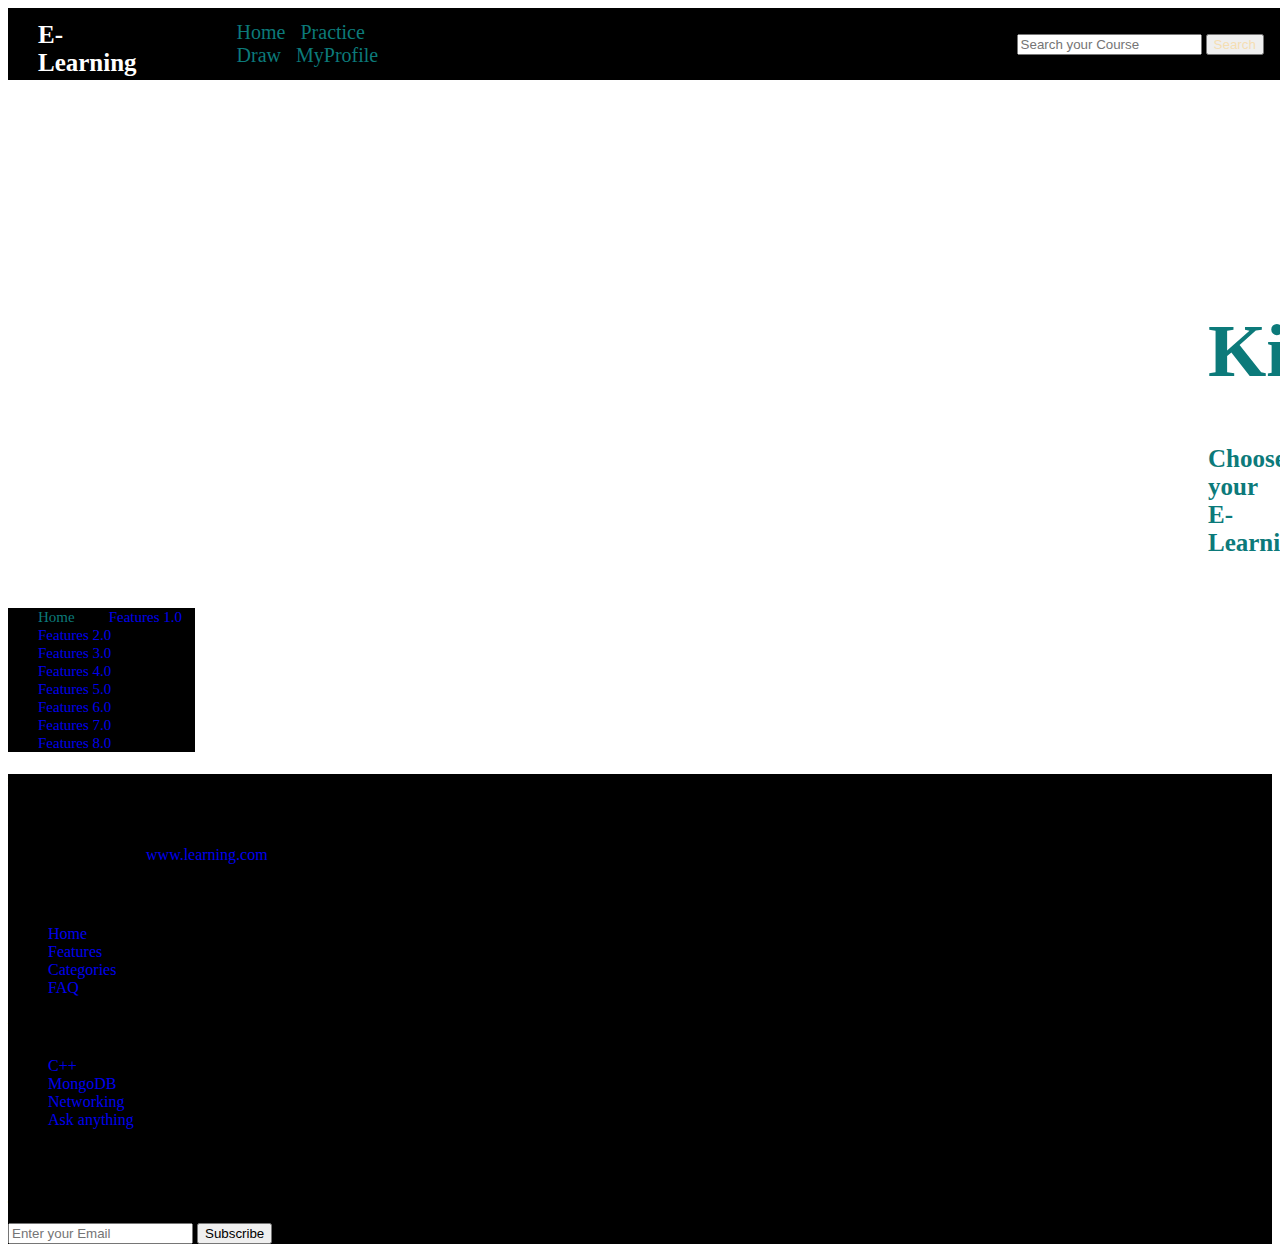
<file: categories.html>
<!DOCTYPE html>
<html lang="en">
<head>
    <meta charset="UTF-8">
    <meta http-equiv="X-UA-Compatible" content="IE=edge">
    <meta name="viewport" content="width=device-width, initial-scale=1.0">
    <link rel="stylesheet" href="style.css">
    <link rel="stylesheet" href="https://cdn.jsdelivr.net/npm/bootstrap@4.1.3/dist/css/bootstrap.min.css" integrity="sha384-MCw98/SFnGE8fJT3GXwEOngsV7Zt27NXFoaoApmYm81iuXoPkFOJwJ8ERdknLPMO" crossorigin="anonymous">
    <script src="https://code.jquery.com/jquery-3.3.1.slim.min.js" integrity="sha384-q8i/X+965DzO0rT7abK41JStQIAqVgRVzpbzo5smXKp4YfRvH+8abtTE1Pi6jizo" crossorigin="anonymous"></script>
    <script src="https://cdn.jsdelivr.net/npm/popper.js@1.14.3/dist/umd/popper.min.js" integrity="sha384-ZMP7rVo3mIykV+2+9J3UJ46jBk0WLaUAdn689aCwoqbBJiSnjAK/l8WvCWPIPm49" crossorigin="anonymous"></script>
    <script src="https://cdn.jsdelivr.net/npm/bootstrap@4.1.3/dist/js/bootstrap.min.js" integrity="sha384-ChfqqxuZUCnJSK3+MXmPNIyE6ZbWh2IMqE241rYiqJxyMiZ6OW/JmZQ5stwEULTy" crossorigin="anonymous"></script>
    <title>E-Learning</title>
</head>





<body>

    <header class="header" style="width: 100%;height:8% ;">
        <a href="#" class="logo" style="color: white;width: 20%;"> E-Learning  </a>
    
        <nav class="navbar" >
            <a class="nav" href="index.html" style="color: rgb(12, 122, 122);">Home</a>
        <a class="nav"  href="./JS/indexjs.html" style="color: rgb(12, 122, 122);">Practice</a>
        <a class="nav" href="drawing-app/indexdp.html" style="color: rgb(12, 122, 122);">Draw</a>
        
        <a class="nav" href="./New folder (3)/index.html" style="color: rgb(12, 122, 122);">MyProfile</a>
        </nav>
    
        <form class="form-inline my-2 my-lg-0 lol" style="width: 50%;margin-left:350px ;">
            <input class="form-control mr-sm-2" type="search" placeholder="Search your Course" aria-label="Search">
            <button class="btn btn-outline-success my-2 my-sm-0" type="submit" style="color:wheat ;">Search</button>
          </form>
    
    
    </header>

<div class="bar">
    <div class="bartag">
        <h1 style="font-size: 75px ;">Kindly </h1>
        <h3 style="font-size: 25px ;">Choose your E-Learning</h3>
    </div>
</div>































<!-- <h1 class="heading"> Top <span>Courses</span> </h1>
<div class="middle">

   
    
    <div class="dod">

        <div class="bb1">
        <img class="imagetop" src="https://www.datasciencecentral.com/wp-content/uploads/2021/10/8667507462.jpeg" alt="Card image cap">
        <div class="b1">
            <h5 class="b2">SQL</h5>
            <p class="b3">This is a wider card with supporting text below as a natural lead-in to additional content. This card has even longer content than the first to show that equal height action.</p>
            <p class="b4"><small class="text-muted">Last updated 3 mins ago</small></p>
        </div>
        </div>



        <div class="bb1">
            <img class="imagetop" src="https://images.ctfassets.net/aq13lwl6616q/7cS8gBoWulxkWNWEm0FspJ/c7eb42dd82e27279307f8b9fc9b136fa/nodejs_cover_photo_smaller_size.png" alt="Card image cap">
            <div class="b1">
                <h5 class="b2">SQL</h5>
                <p class="b3">This is a wider card with supporting text below as a natural lead-in to additional content. This card has even longer content than the first to show that equal height action.</p>
                <p class="b4"><small class="text-muted">Last updated 3 mins ago</small></p>
            </div>
            </div>




            <div class="bb1">
                <img class="imagetop" src="https://encrypted-tbn0.gstatic.com/images?q=tbn:ANd9GcT_qt9Ig0CbmdEymsu9QThRm3D6FP3l3uPGCg&usqp=CAU" alt="Card image cap">
                <div class="b1">
                    <h5 class="b2">SQL</h5>
                    <p class="b3">This is a wider card with supporting text below as a natural lead-in to additional content. This card has even longer content than the first to show that equal height action.</p>
                    <p class="b4"><small class="text-muted">Last updated 3 mins ago</small></p>
                </div>
                </div>
        

</div>
</div>




<h1 class="heading"> Top <span>Courses</span> </h1>
<div class="middle">

   
    
    <div class="dod">

        <div class="bb1">
        <img class="imagetop" src="https://www.datasciencecentral.com/wp-content/uploads/2021/10/8667507462.jpeg" alt="Card image cap">
        <div class="b1">
            <h5 class="b2">SQL</h5>
            <p class="b3">This is a wider card with supporting text below as a natural lead-in to additional content. This card has even longer content than the first to show that equal height action.</p>
            <p class="b4"><small class="text-muted">Last updated 3 mins ago</small></p>
        </div>
        </div>



        <div class="bb1">
            <img class="imagetop" src="https://images.ctfassets.net/aq13lwl6616q/7cS8gBoWulxkWNWEm0FspJ/c7eb42dd82e27279307f8b9fc9b136fa/nodejs_cover_photo_smaller_size.png" alt="Card image cap">
            <div class="b1">
                <h5 class="b2">SQL</h5>
                <p class="b3">This is a wider card with supporting text below as a natural lead-in to additional content. This card has even longer content than the first to show that equal height action.</p>
                <p class="b4"><small class="text-muted">Last updated 3 mins ago</small></p>
            </div>
            </div>




            <div class="bb1">
                <img class="imagetop" src="https://encrypted-tbn0.gstatic.com/images?q=tbn:ANd9GcT_qt9Ig0CbmdEymsu9QThRm3D6FP3l3uPGCg&usqp=CAU" alt="Card image cap">
                <div class="b1">
                    <h5 class="b2">SQL</h5>
                    <p class="b3">This is a wider card with supporting text below as a natural lead-in to additional content. This card has even longer content than the first to show that equal height action.</p>
                    <p class="b4"><small class="text-muted">Last updated 3 mins ago</small></p>
                </div>
                </div>
   </div>
</div>

 -->



 <div class="panel" style="display: flex;flex-direction:row;">
    <div class="list1" style="width: 20%;background-color:  rgb(0, 0, 0);color: rgb(12, 122, 122);" >
     <div class="row">
         <div class="col-4">
           <div class="list-group" id="list-tab" role="tablist">
             <a class="ni1" id="list-home-list" style="width: 20%;" >Home</a>
             <a class="ni1" id="list-profile-list" href="#list-profile" style="width: 20%;">Features 1.0</a>
             <a class="ni1" id="list-messages-list" href="#list-messages" style="width: 20%;" >Features 2.0</a>
             <a class="ni1" id="list-settings-list" href="#list-settings" style="width: 20%;" >Features 3.0</a>
             <a class="ni1" id="list-profile-list" href="#list-profile" style="width: 20%;">Features 4.0</a>
             <a class="ni1" id="list-messages-list" href="#list-messages" style="width: 20%;" >Features 5.0</a>
             <a class="ni1" id="list-settings-list" href="#list-settings" style="width: 20%;" >Features 6.0</a>
             <a class="ni1" id="list-profile-list" href="#list-profile" style="width: 20%;">Features 7.0</a>
             <a class="ni1" id="list-messages-list" href="#list-messages" style="width: 20%;" >Features 8.0</a>
             
           </div>
         </div>
        
       </div>
 
    </div>
 
 
    <div class="list2" style="width:115% ;">
 
     
      
    </div>
 
 
 
 
 
 
    
 
    <br>
    
 
 
    
    
 
 
 
 
 
    <!-- -- -->
 
    
    <!-- <div class="list3" style="width:17% ;">
      hi3
    </div> -->
 
 </div>
 

    
    











<!--  -->











<footer class="w-100 py-4 flex-shrink-0" style="background-color: black;">
    
        <div class="container py-4">
            <div class="row gy-4 gx-5">
                <div class="col-lg-4 col-md-6">
                    <h5 class="h1 text-white">E-Learning</h5>
                    <p class="small text-muted">Let's learn</p>
                    <p class="small text-muted mb-0">&copy; Copyrights@2022 <a class="text-primary" href="#">www.learning.com</a></p>
                </div>
                <div class="col-lg-2 col-md-6">
                    <h5 class="text-white mb-3">Get on</h5>
                    <ul class="list-unstyled text-muted">
                        <li><a href="#">Home</a></li>
                        <li><a href="#">Features</a></li>
                        <li><a href="#">Categories</a></li>
                        <li><a href="#">FAQ</a></li>
                    </ul>
                </div>
                <div class="col-lg-2 col-md-6">
                    <h5 class="text-white mb-3">EXTRAS</h5>
                    <ul class="list-unstyled text-muted">
                        <li><a href="#">C++</a></li>
                        <li><a href="#">MongoDB</a></li>
                        <li><a href="#">Networking</a></li>
                        <li><a href="#">Ask anything</a></li>
                    </ul>
                </div>
                <div class="col-lg-4 col-md-6">
                    <h5 class="text-white mb-3">Connect with us</h5>
                    <p class="small text-muted">Join us know.</p>
                    <form action="#">
                        <div class="input-group mb-3">
                            <input class="form-control" type="text" placeholder="Enter your Email" aria-label="Recipient's username" aria-describedby="button-addon2">
                            <button class="btn btn-primary" id="button-addon2" type="button"><i class="fas fa-paper-plane"></i>Subscribe</button>
                        </div>
                    </form>
                </div>
            </div>
        </div>
  
</footer>

    
    
   
    


  

</body>
</html>
</file>
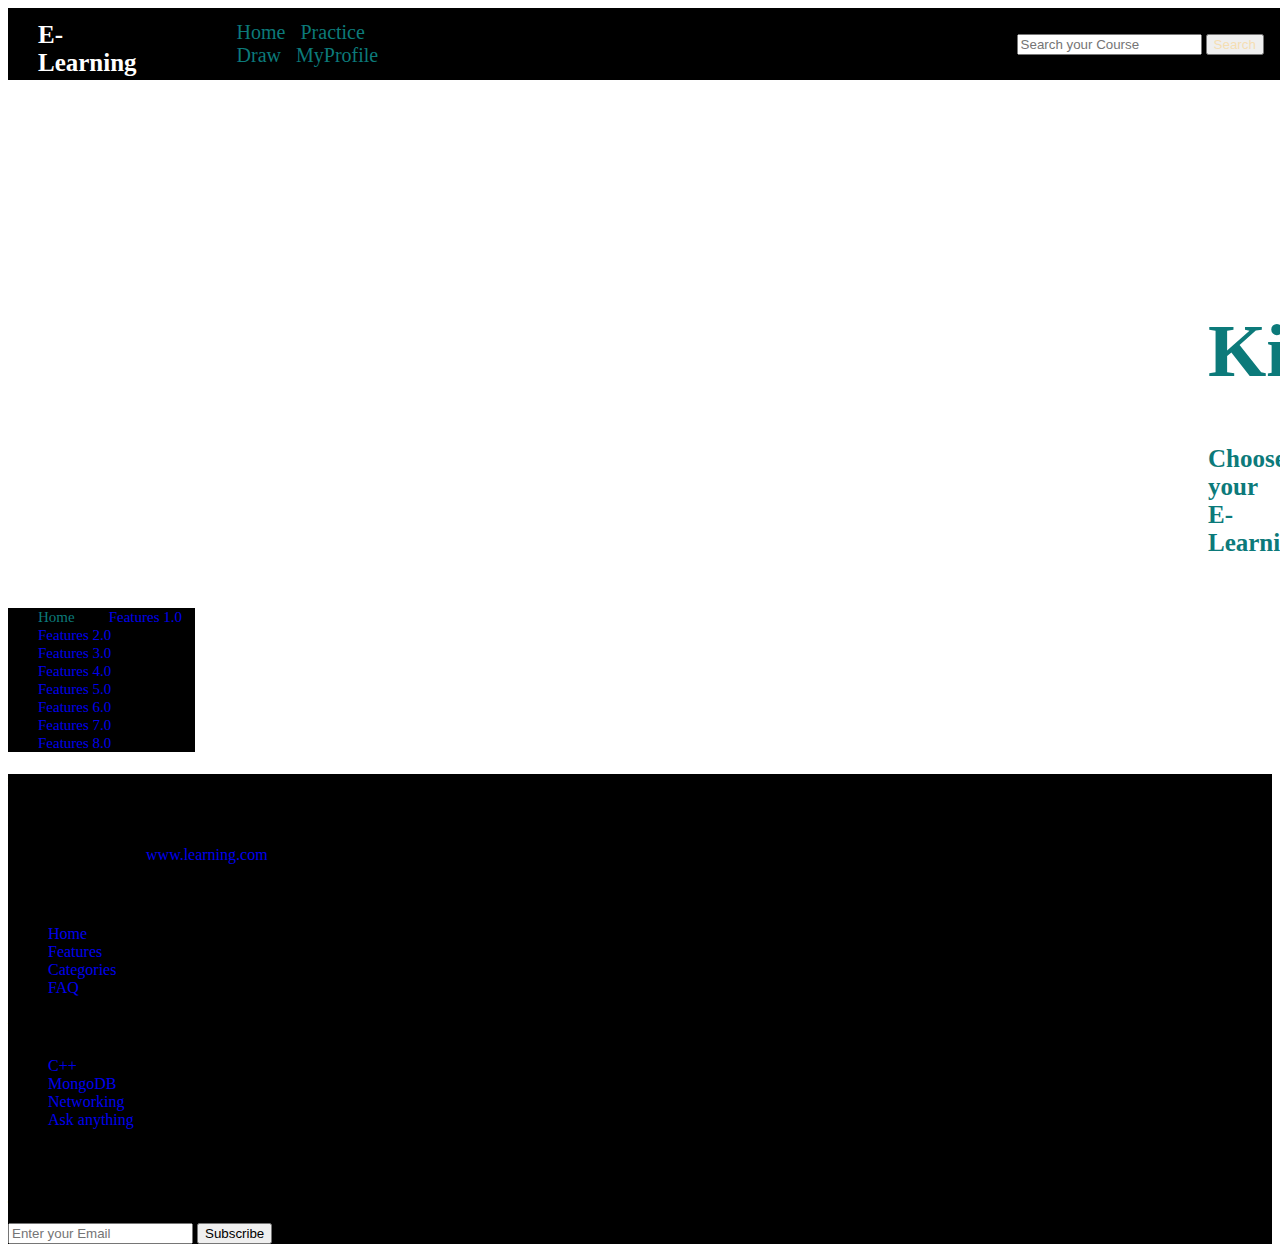
<file: features.html>
<!DOCTYPE html>
<html lang="en">
<head>
    <meta charset="UTF-8">
    <meta http-equiv="X-UA-Compatible" content="IE=edge">
    <meta name="viewport" content="width=device-width, initial-scale=1.0">
    <link rel="stylesheet" href="style.css">
    <link rel="stylesheet" href="https://cdn.jsdelivr.net/npm/bootstrap@4.1.3/dist/css/bootstrap.min.css" integrity="sha384-MCw98/SFnGE8fJT3GXwEOngsV7Zt27NXFoaoApmYm81iuXoPkFOJwJ8ERdknLPMO" crossorigin="anonymous">
    <script src="https://code.jquery.com/jquery-3.3.1.slim.min.js" integrity="sha384-q8i/X+965DzO0rT7abK41JStQIAqVgRVzpbzo5smXKp4YfRvH+8abtTE1Pi6jizo" crossorigin="anonymous"></script>
    <script src="https://cdn.jsdelivr.net/npm/popper.js@1.14.3/dist/umd/popper.min.js" integrity="sha384-ZMP7rVo3mIykV+2+9J3UJ46jBk0WLaUAdn689aCwoqbBJiSnjAK/l8WvCWPIPm49" crossorigin="anonymous"></script>
    <script src="https://cdn.jsdelivr.net/npm/bootstrap@4.1.3/dist/js/bootstrap.min.js" integrity="sha384-ChfqqxuZUCnJSK3+MXmPNIyE6ZbWh2IMqE241rYiqJxyMiZ6OW/JmZQ5stwEULTy" crossorigin="anonymous"></script>
    <title>E-Learning</title>
</head>





<body>

    <header class="header" style="width: 100%;height:8% ;">
        <a href="#" class="logo" style="color: white;width: 20%;"> E-Learning  </a>
    
        <nav class="navbar" >
            <a class="nav" href="index.html" style="color: rgb(12, 122, 122);">Home</a>
            <a class="nav"  href="indexjs.html" style="color: rgb(12, 122, 122);">Practice</a>
            <a class="nav" href="indexdp.html" style="color: rgb(12, 122, 122);">Draw</a>
            
            <a class="nav" href="./New folder (3)/index.html" style="color: rgb(12, 122, 122);">MyProfile</a>
        </nav>
    
        <form class="form-inline my-2 my-lg-0 lol" style="width: 50%;margin-left:350px ;">
            <input class="form-control mr-sm-2" type="search" placeholder="Search your Course" aria-label="Search">
            <button class="btn btn-outline-success my-2 my-sm-0" type="submit" style="color:wheat ;">Search</button>
          </form>
    
    
    </header>
<div class="bar">
    <div class="bartag">
        <h1 style="font-size: 75px ;">Kindly </h1>
        <h3 style="font-size: 25px ;">Choose your E-Learning</h3>
    </div>
</div>































<!-- <h1 class="heading"> Top <span>Courses</span> </h1>
<div class="middle">

   
    
    <div class="dod">

        <div class="bb1">
        <img class="imagetop" src="https://www.datasciencecentral.com/wp-content/uploads/2021/10/8667507462.jpeg" alt="Card image cap">
        <div class="b1">
            <h5 class="b2">SQL</h5>
            <p class="b3">This is a wider card with supporting text below as a natural lead-in to additional content. This card has even longer content than the first to show that equal height action.</p>
            <p class="b4"><small class="text-muted">Last updated 3 mins ago</small></p>
        </div>
        </div>



        <div class="bb1">
            <img class="imagetop" src="https://images.ctfassets.net/aq13lwl6616q/7cS8gBoWulxkWNWEm0FspJ/c7eb42dd82e27279307f8b9fc9b136fa/nodejs_cover_photo_smaller_size.png" alt="Card image cap">
            <div class="b1">
                <h5 class="b2">SQL</h5>
                <p class="b3">This is a wider card with supporting text below as a natural lead-in to additional content. This card has even longer content than the first to show that equal height action.</p>
                <p class="b4"><small class="text-muted">Last updated 3 mins ago</small></p>
            </div>
            </div>




            <div class="bb1">
                <img class="imagetop" src="https://encrypted-tbn0.gstatic.com/images?q=tbn:ANd9GcT_qt9Ig0CbmdEymsu9QThRm3D6FP3l3uPGCg&usqp=CAU" alt="Card image cap">
                <div class="b1">
                    <h5 class="b2">SQL</h5>
                    <p class="b3">This is a wider card with supporting text below as a natural lead-in to additional content. This card has even longer content than the first to show that equal height action.</p>
                    <p class="b4"><small class="text-muted">Last updated 3 mins ago</small></p>
                </div>
                </div>
        

</div>
</div>




<h1 class="heading"> Top <span>Courses</span> </h1>
<div class="middle">

   
    
    <div class="dod">

        <div class="bb1">
        <img class="imagetop" src="https://www.datasciencecentral.com/wp-content/uploads/2021/10/8667507462.jpeg" alt="Card image cap">
        <div class="b1">
            <h5 class="b2">SQL</h5>
            <p class="b3">This is a wider card with supporting text below as a natural lead-in to additional content. This card has even longer content than the first to show that equal height action.</p>
            <p class="b4"><small class="text-muted">Last updated 3 mins ago</small></p>
        </div>
        </div>



        <div class="bb1">
            <img class="imagetop" src="https://images.ctfassets.net/aq13lwl6616q/7cS8gBoWulxkWNWEm0FspJ/c7eb42dd82e27279307f8b9fc9b136fa/nodejs_cover_photo_smaller_size.png" alt="Card image cap">
            <div class="b1">
                <h5 class="b2">SQL</h5>
                <p class="b3">This is a wider card with supporting text below as a natural lead-in to additional content. This card has even longer content than the first to show that equal height action.</p>
                <p class="b4"><small class="text-muted">Last updated 3 mins ago</small></p>
            </div>
            </div>




            <div class="bb1">
                <img class="imagetop" src="https://encrypted-tbn0.gstatic.com/images?q=tbn:ANd9GcT_qt9Ig0CbmdEymsu9QThRm3D6FP3l3uPGCg&usqp=CAU" alt="Card image cap">
                <div class="b1">
                    <h5 class="b2">SQL</h5>
                    <p class="b3">This is a wider card with supporting text below as a natural lead-in to additional content. This card has even longer content than the first to show that equal height action.</p>
                    <p class="b4"><small class="text-muted">Last updated 3 mins ago</small></p>
                </div>
                </div>
   </div>
</div>

 -->



 <div class="panel" style="display: flex;flex-direction:row;">
    <div class="list1" style="width: 20%;background-color:  rgb(0, 0, 0);color: rgb(12, 122, 122);" >
     <div class="row">
         <div class="col-4">
           <div class="list-group" id="list-tab" role="tablist">
             <a class="ni1" id="list-home-list" style="width: 20%;" >Home</a>
             <a class="ni1" id="list-profile-list" href="#list-profile" style="width: 20%;">Features 1.0</a>
             <a class="ni1" id="list-messages-list" href="#list-messages" style="width: 20%;" >Features 2.0</a>
             <a class="ni1" id="list-settings-list" href="#list-settings" style="width: 20%;" >Features 3.0</a>
             <a class="ni1" id="list-profile-list" href="#list-profile" style="width: 20%;">Features 4.0</a>
             <a class="ni1" id="list-messages-list" href="#list-messages" style="width: 20%;" >Features 5.0</a>
             <a class="ni1" id="list-settings-list" href="#list-settings" style="width: 20%;" >Features 6.0</a>
             <a class="ni1" id="list-profile-list" href="#list-profile" style="width: 20%;">Features 7.0</a>
             <a class="ni1" id="list-messages-list" href="#list-messages" style="width: 20%;" >Features 8.0</a>
             
           </div>
         </div>
        
       </div>
 
    </div>
 
 
    <div class="list2" style="width:115% ;">
 
     
      
    </div>
 
 
 
 
 
 
    
 
    <br>
    
 
 
    
    
 
 
 
 
 
    <!-- -- -->
 
    
    <!-- <div class="list3" style="width:17% ;">
      hi3
    </div> -->
 
 </div>
 

    
    











<!--  -->











<footer class="w-100 py-4 flex-shrink-0" style="background-color: black;">
    
        <div class="container py-4">
            <div class="row gy-4 gx-5">
                <div class="col-lg-4 col-md-6">
                    <h5 class="h1 text-white">E-Learning</h5>
                    <p class="small text-muted">Let's learn</p>
                    <p class="small text-muted mb-0">&copy; Copyrights@2022 <a class="text-primary" href="#">www.learning.com</a></p>
                </div>
                <div class="col-lg-2 col-md-6">
                    <h5 class="text-white mb-3">Get on</h5>
                    <ul class="list-unstyled text-muted">
                        <li><a href="#">Home</a></li>
                        <li><a href="#">Features</a></li>
                        <li><a href="#">Categories</a></li>
                        <li><a href="#">FAQ</a></li>
                    </ul>
                </div>
                <div class="col-lg-2 col-md-6">
                    <h5 class="text-white mb-3">EXTRAS</h5>
                    <ul class="list-unstyled text-muted">
                        <li><a href="#">C++</a></li>
                        <li><a href="#">MongoDB</a></li>
                        <li><a href="#">Networking</a></li>
                        <li><a href="#">Ask anything</a></li>
                    </ul>
                </div>
                <div class="col-lg-4 col-md-6">
                    <h5 class="text-white mb-3">Connect with us</h5>
                    <p class="small text-muted">Join us know.</p>
                    <form action="#">
                        <div class="input-group mb-3">
                            <input class="form-control" type="text" placeholder="Enter your Email" aria-label="Recipient's username" aria-describedby="button-addon2">
                            <button class="btn btn-primary" id="button-addon2" type="button"><i class="fas fa-paper-plane"></i>Subscribe</button>
                        </div>
                    </form>
                </div>
            </div>
        </div>
  
</footer>

    
    
   
    


  

</body>
</html>
</file>
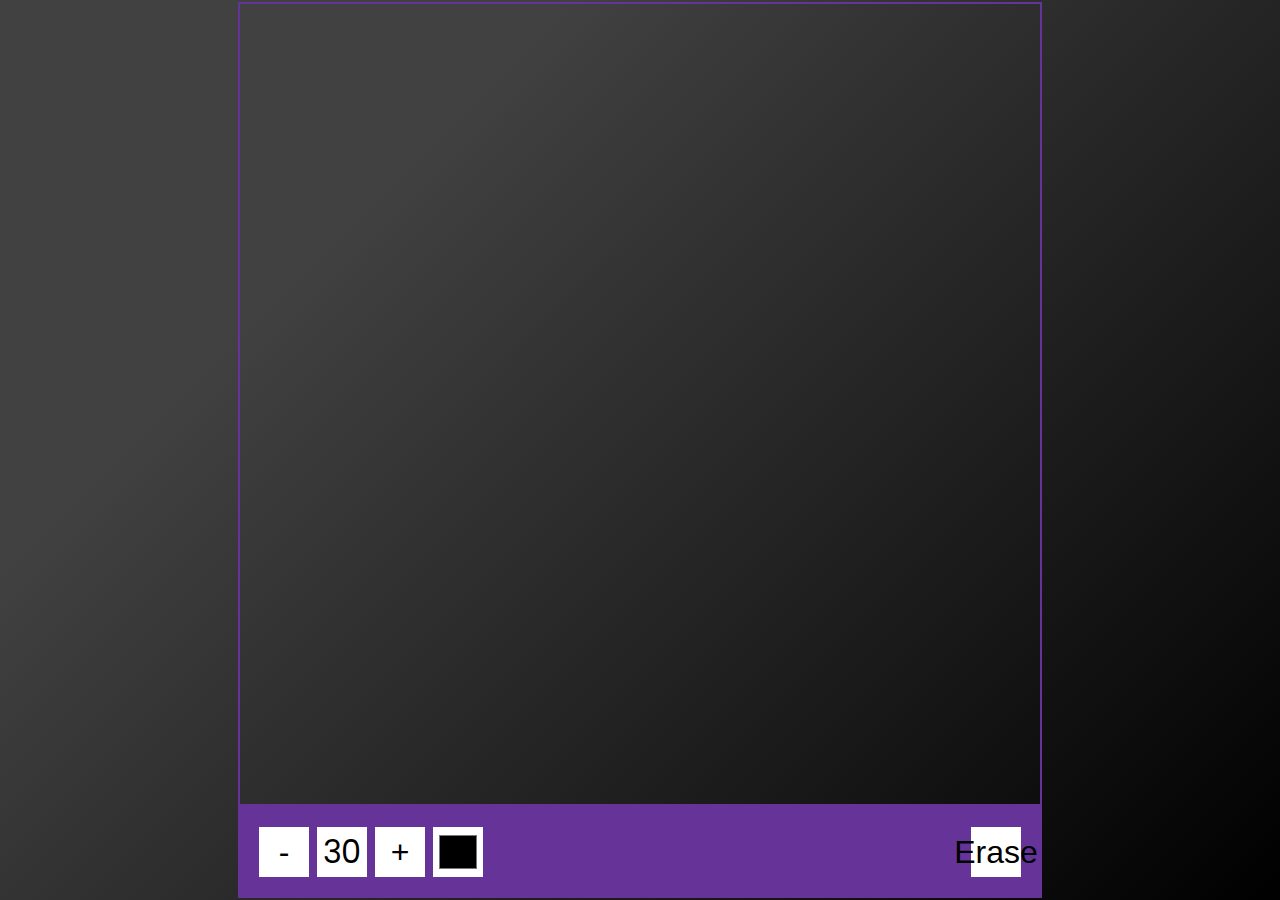
<file: indexdp.html>
<!DOCTYPE html>
<html lang="en">
    <head>
        <meta charset="UTF-8" />
        <meta name="viewport" content="width=device-width, initial-scale=1.0" />
        <title>Drawing App</title>
        <link rel="stylesheet" href="styledp.css" />
        <script src="scriptdp.js" defer></script>
    </head>
    <body>
        <canvas id="canvas" width="800" height="800"></canvas>
        <div class="toolbox">
            <button id="decrease">-</button>
            <span id="size">30</span>
            <button id="increase">+</button>
            <input type="color" id="color" />
            <button id="clear">Erase</button>
        </div>
    </body>
</html>
</file>
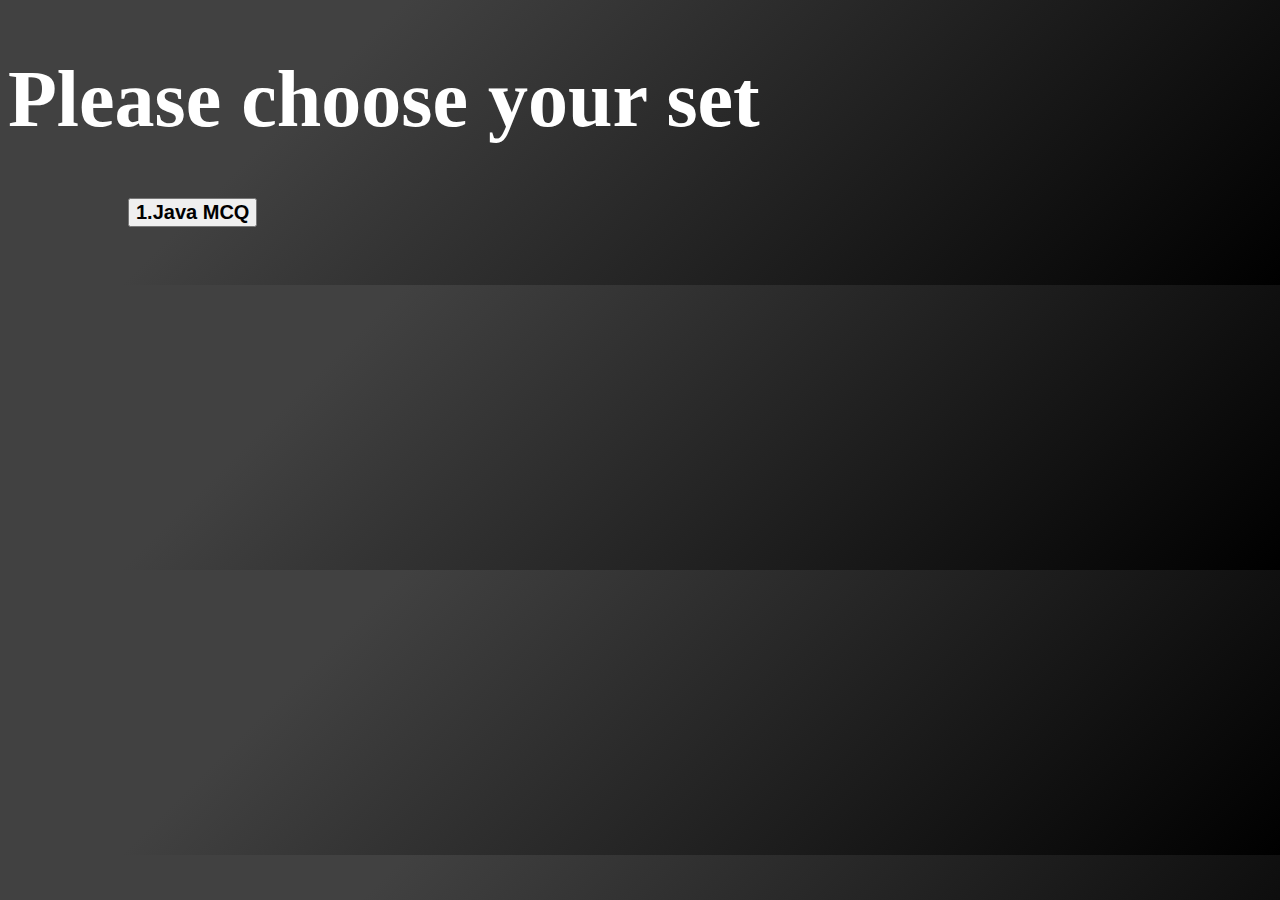
<file: indexjs.html>
<!DOCTYPE html>
<html lang="en">
<head>
    <meta charset="UTF-8">
    <meta http-equiv="X-UA-Compatible" content="IE=edge">
    <meta name="viewport" content="width=device-width, initial-scale=1.0">
    <title>Quiz</title>
    <script src="indexjs.js"></script>
    <style>

      body{
         background-color: #000000;
background-image: linear-gradient(315deg, #000000 0%, #414141 74%);
color: white;
      }
      button{
         font-size: 20px;
         font-weight: bold;
      }

      h2{
         font-size: 70px;
         color: blueviolet;
      }
      .star{
        display: none;
      }
      
    </style>
</head>
<body > 
   <h1 style="color:white; font-size:80px">Please choose your set</h1>
  <button id="hala" style="margin-left: 120px;" onclick="myFunction()">1.Java MCQ</button>
  <p id="demo" style="font-size: 40px; color: aquamarine;"></p>
  <button id="star" style="display: none;" onclick="afunc() + ans()">Start </button>
  <h1 id="ques" style="color: white;"></h1>
  <h1 id="result" style="color: white;"></h1>
  <h2 id="skr" style="color: white;"></h2>

  <button id="ster" style="display: none;" onclick="load()">Restart </button>



  









































    <!-- <div >
        <input id="num" type="text" placeholder="Enter name">
        <p id="para"></p>
        <button onclick="numc()">Click Me</button>
    </div> -->
        <!-- <div style="display:flex; flex-direction:row">
            <div style="margin-right:130px; margin-left:90px; cursor:pointer; ">
                  <h1 id="brazil" style="text-align: centre; color:white;"></h1>
                  <img src="https://www.world-grain.com/ext/resources/2022/04/15/Brazil-flag_cr-Adobe-Stock_E.jpg?t=1650033553&width=1080" onmouseover="brazilFunc()" onmouseout="outBrazil()" style="width: 300px;height:200px;">
                   </div>
      
      
                   <div style="margin-right:130px; margin-left:90px; cursor:pointer; ">
                      <h1 id="india" style="text-align: centre; color:white;"></h1>
                      <img src="https://images.news18.com/ibnlive/uploads/2021/08/national-flag-16289133273x2.jpg?impolicy=website&width=510&height=356" onmouseover="indiaFunc()" onmouseout="outindia()" style="width: 300px;height:200px;">
                   </div>
      
                   <div style="margin-right:130px; margin-left:90px; cursor:pointer; ">
                      <h1 id="us" style="text-align: centre; color:white;"></h1>
                      <img src="https://img.freepik.com/free-photo/american-flag-with-folds-creases_1048-2893.jpg?w=2000" onmouseover="usFunc()" onmouseout="outus()" style="width: 300px;height:200px;">
                   </div>
      
                   
          </div>


          <br>
          <br>
          <br>





          <div style="display:flex; flex-direction:row">
            <div style="margin-right:130px; margin-left:90px; cursor:pointer; ">
                  <h1 id="britain" style="text-align: centre; color:white;"></h1>
                  <img src="https://media.istockphoto.com/photos/old-grunge-vintage-faded-britain-flag-picture-id627225318?k=20&m=627225318&s=612x612&w=0&h=bTxQHzhCeICUKf6UP4dgKtAnP9WupuyqLO3u6mQCPj4=" onmouseover="britainFunc()" onmouseout="outBritain()" style="width: 300px;height:200px;">
                      
            </div>
      
      
                   <div style="margin-right:130px; margin-left:90px; cursor:pointer; ">
                      <h1 id="russia" style="text-align: centre; color:white;"></h1>
                      <img src="https://encrypted-tbn0.gstatic.com/images?q=tbn:ANd9GcTFrsqE5-A3nYthEO8Pr9AcwJ_mr89ySGuC89yLo1RHLSlijomvj58JKvMOXh07SXs6U9k&usqp=CAU" onmouseover="rusFunc()" onmouseout="outrus()" style="width: 300px;height:200px;">
                   </div>
      
                   <div style="margin-right:130px; margin-left:90px; cursor:pointer; ">356
                      <h1 id="france" style="text-align: centre; color:white;"></h1>
                      <img src="https://image.winudf.com/v2/image/Y29tLmZsYWd3YWxscGFwZXIuZnJhbmNlX3NjcmVlbl8wXzE1Mzc4NzUwNzVfMDg2/screen-0.jpg?fakeurl=1&type=.webp" onmouseover="fraFunc()" onmouseout="outfra()" style="width: 300px;height:200px;">
                   </div>
      
                   
          </div>
       -->


          
      
         
      
      
      
      
    
      
      
      
          
    
    
    


    
</body>
</html>
</file>
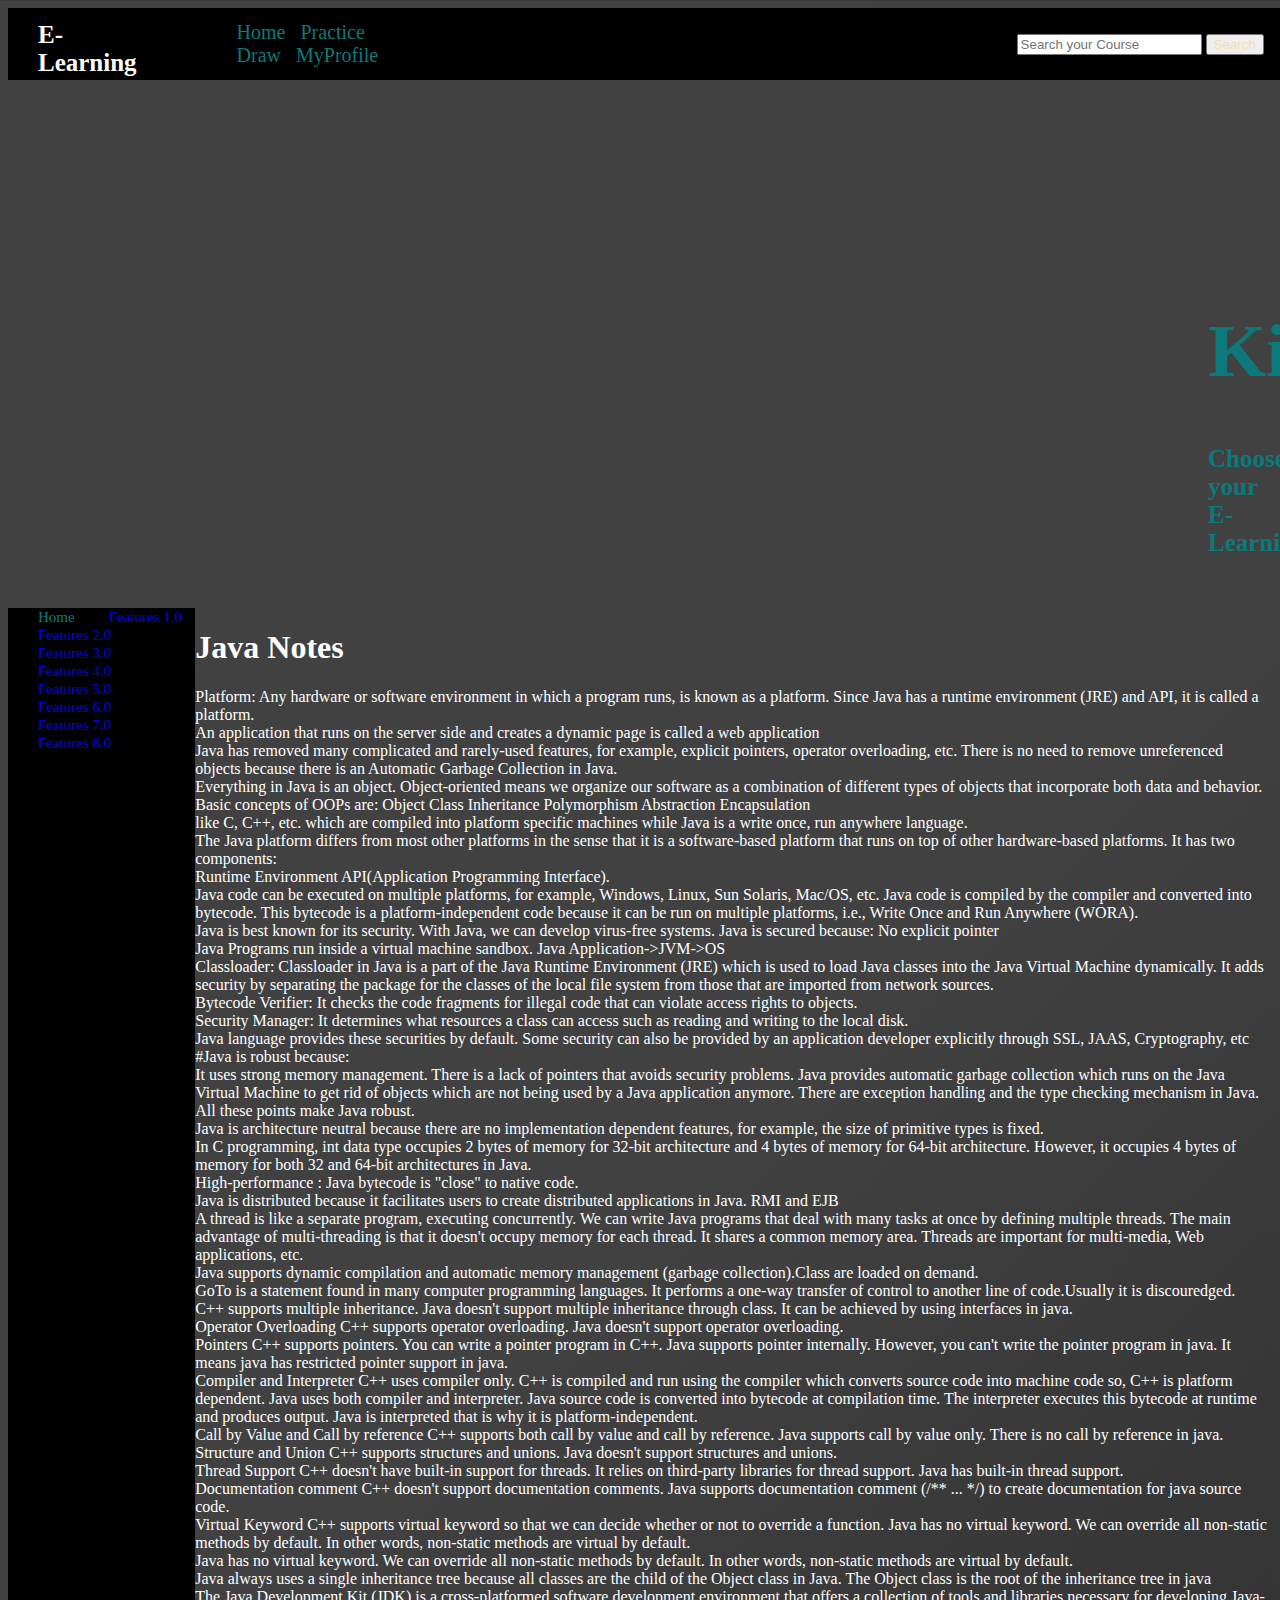
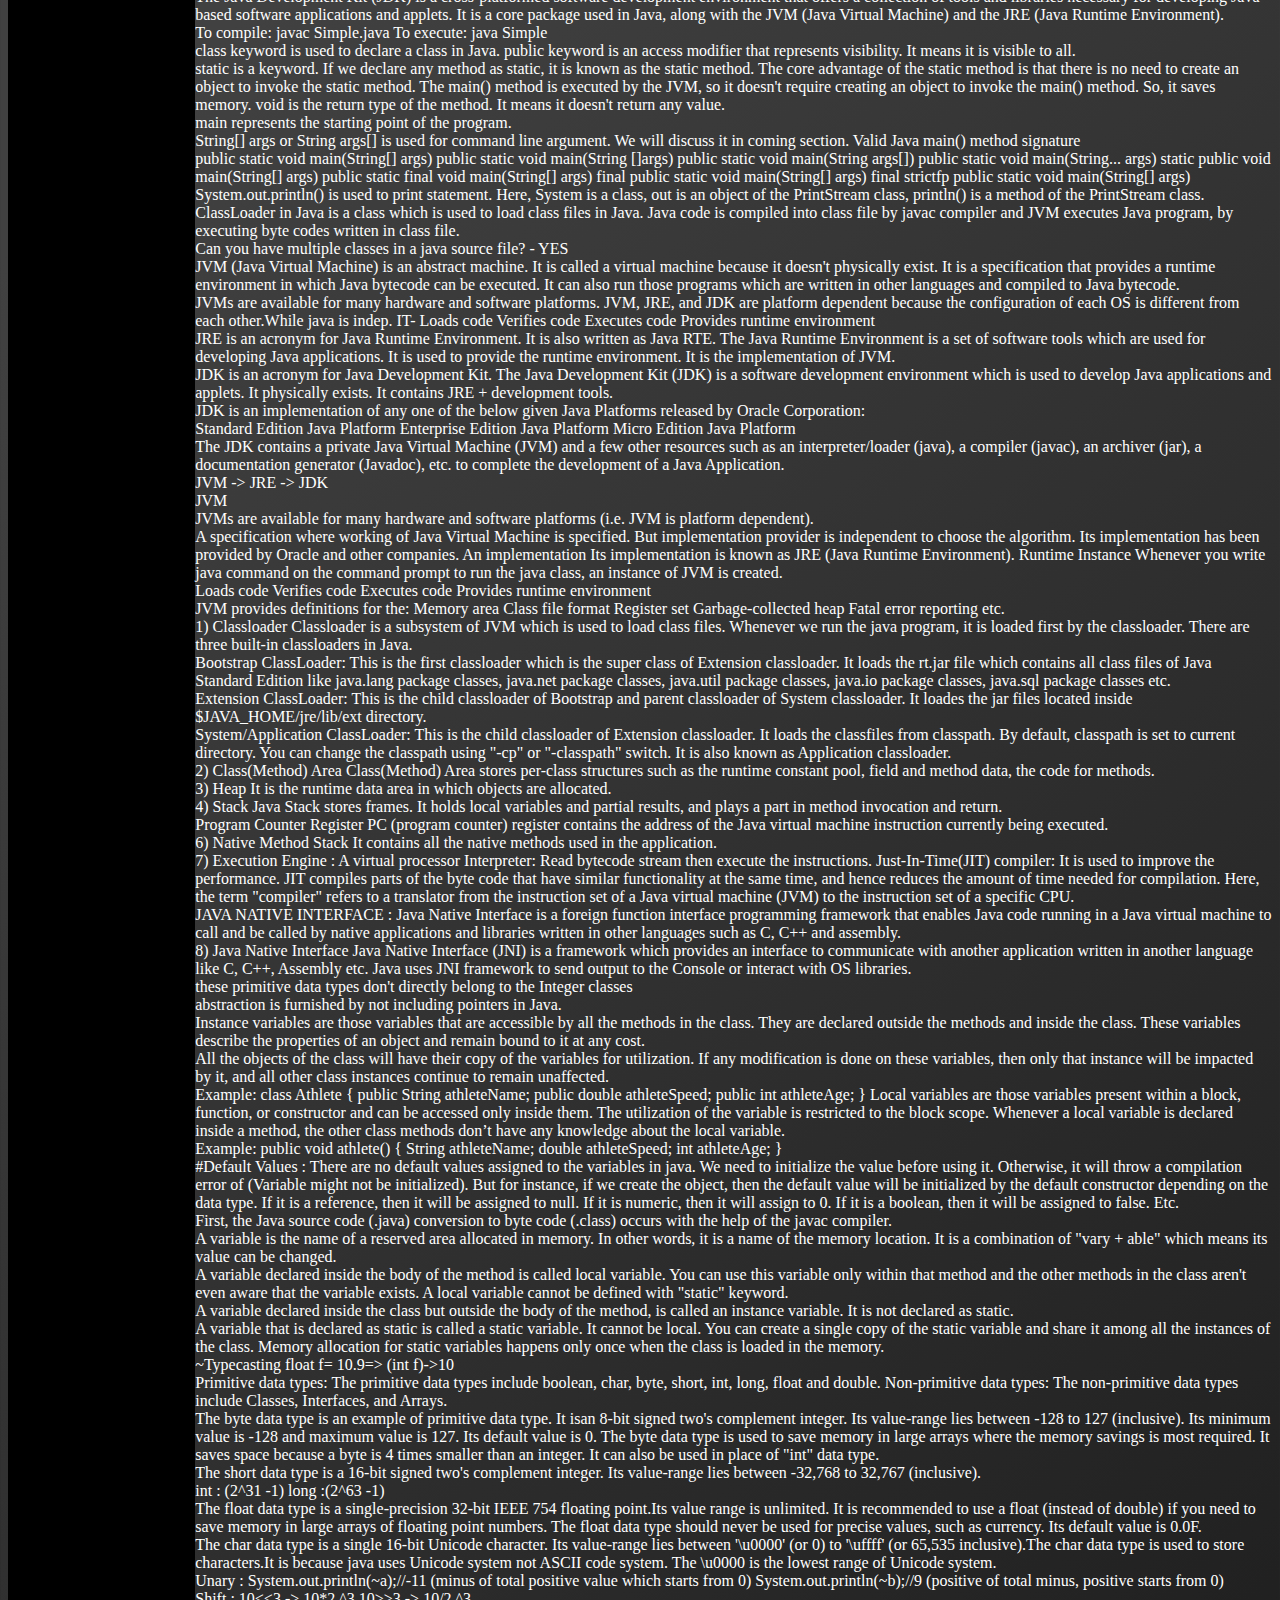
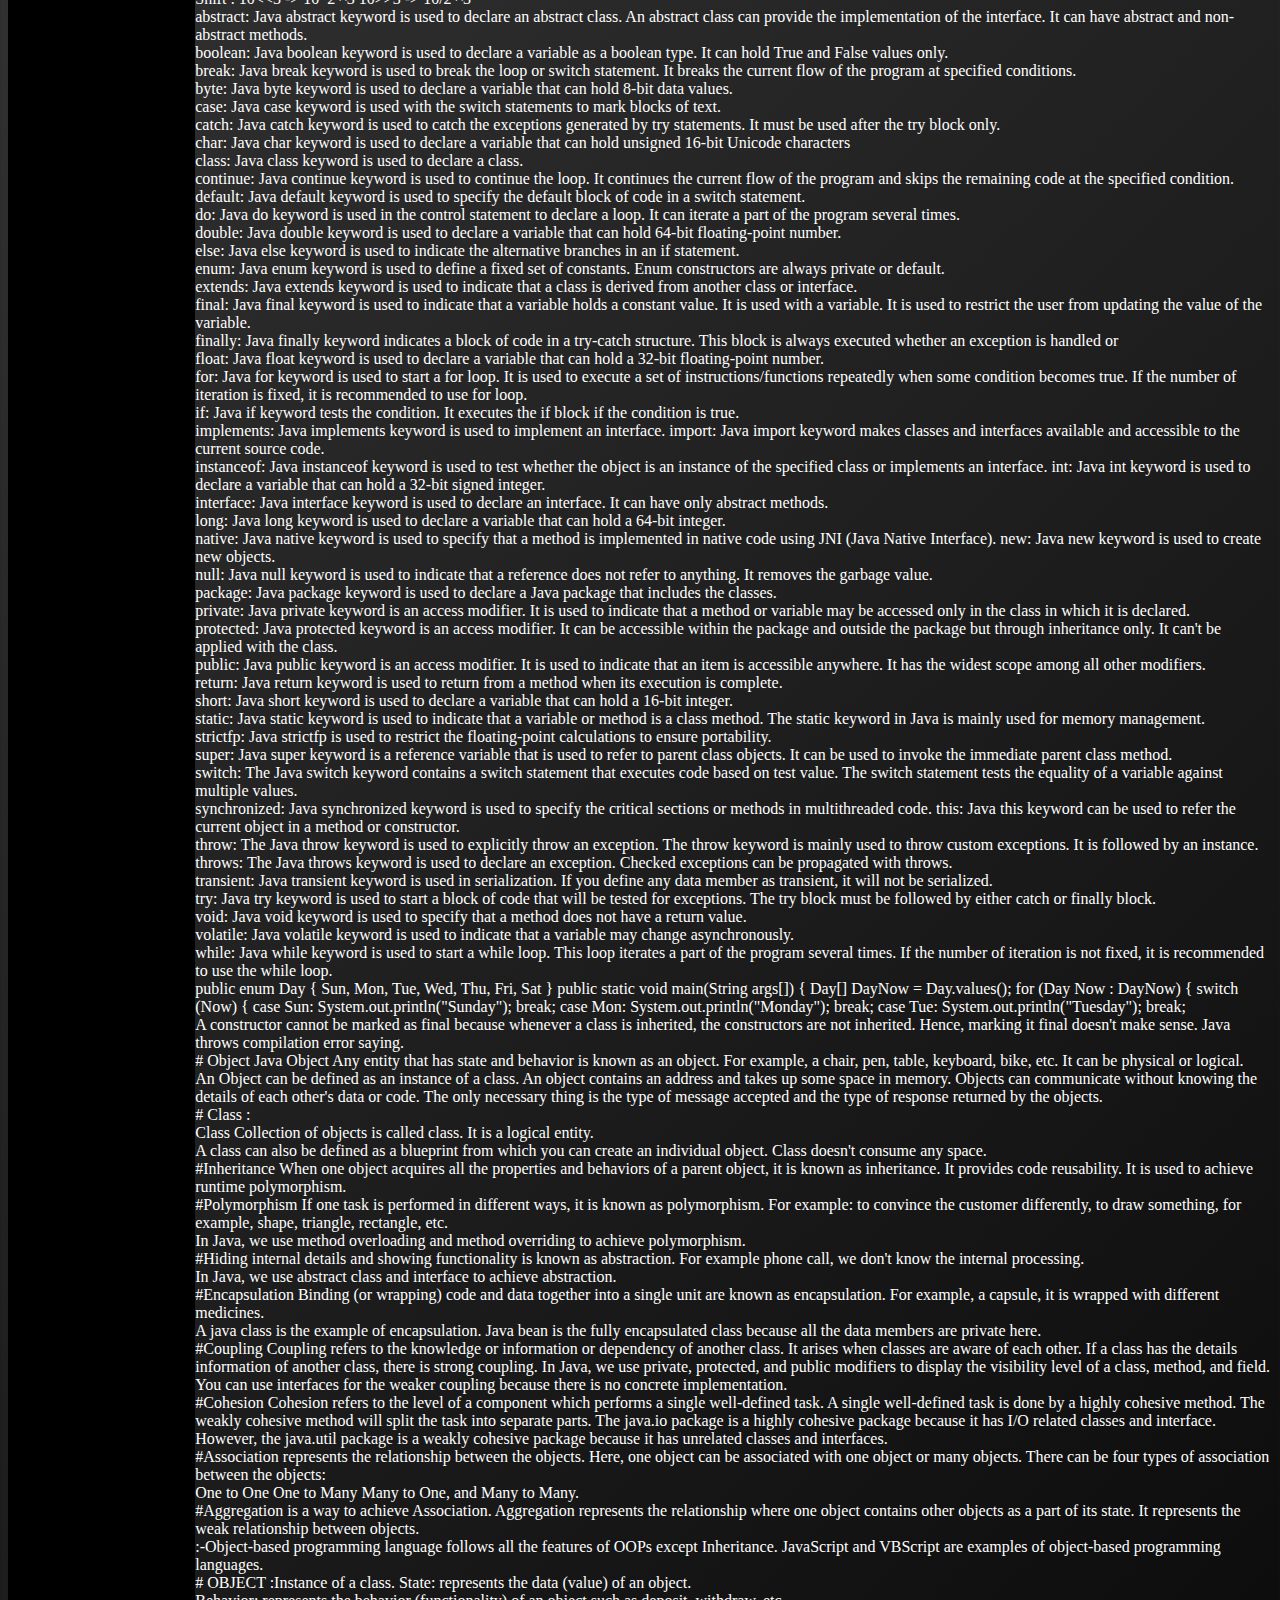
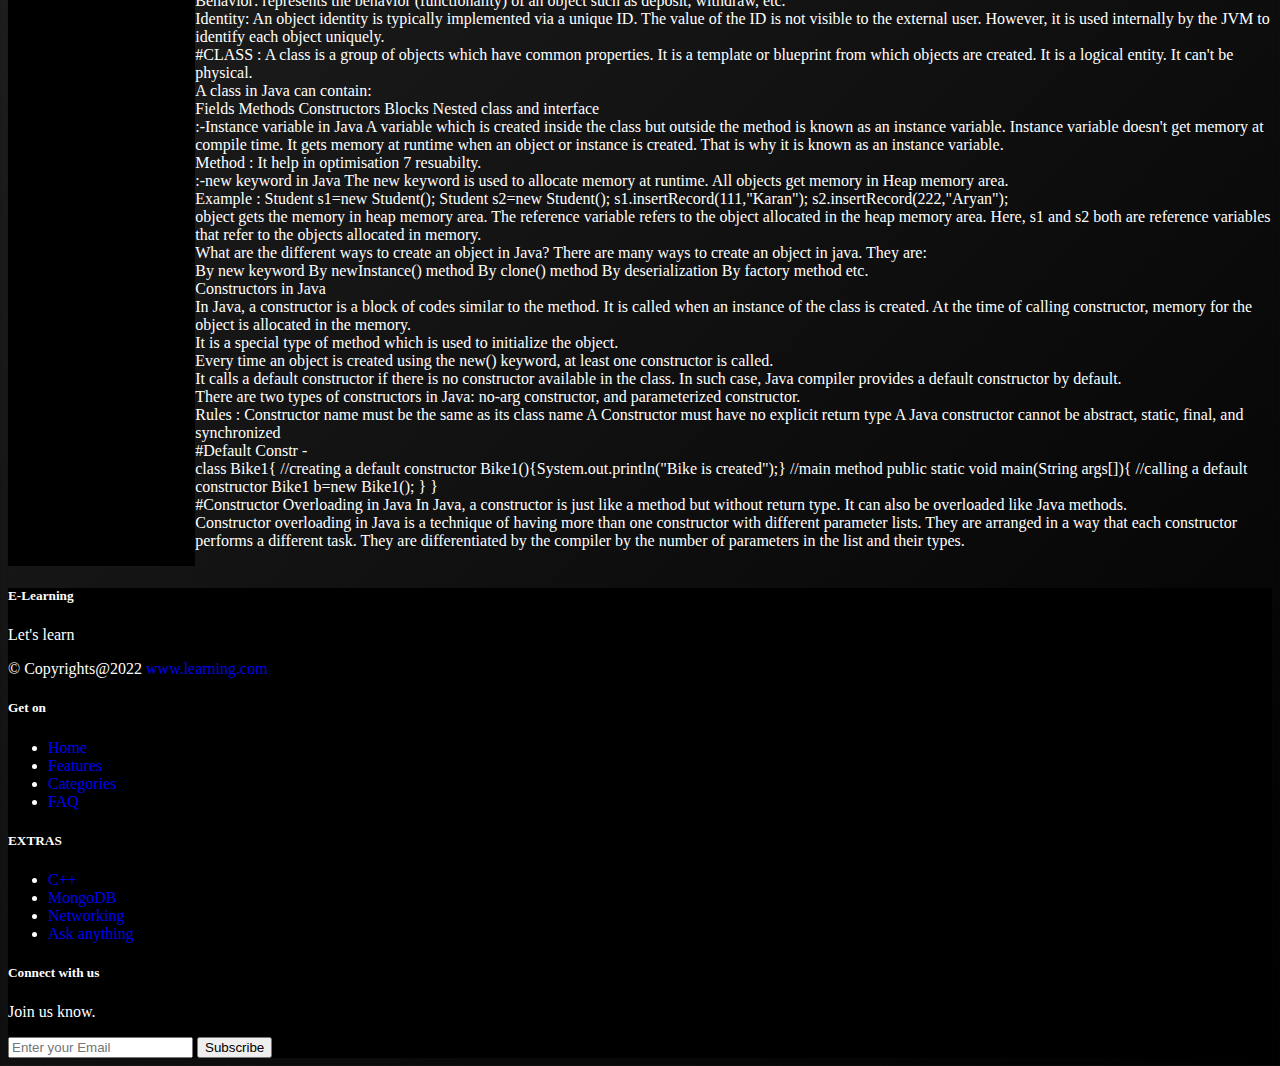
<file: java.html>
<!DOCTYPE html>
<html lang="en">
<head>
    <meta charset="UTF-8">
    <meta http-equiv="X-UA-Compatible" content="IE=edge">
    <meta name="viewport" content="width=device-width, initial-scale=1.0">
    <link rel="stylesheet" href="style.css">
    <link rel="stylesheet" href="https://cdn.jsdelivr.net/npm/bootstrap@4.1.3/dist/css/bootstrap.min.css" integrity="sha384-MCw98/SFnGE8fJT3GXwEOngsV7Zt27NXFoaoApmYm81iuXoPkFOJwJ8ERdknLPMO" crossorigin="anonymous">
    <script src="https://code.jquery.com/jquery-3.3.1.slim.min.js" integrity="sha384-q8i/X+965DzO0rT7abK41JStQIAqVgRVzpbzo5smXKp4YfRvH+8abtTE1Pi6jizo" crossorigin="anonymous"></script>
    <script src="https://cdn.jsdelivr.net/npm/popper.js@1.14.3/dist/umd/popper.min.js" integrity="sha384-ZMP7rVo3mIykV+2+9J3UJ46jBk0WLaUAdn689aCwoqbBJiSnjAK/l8WvCWPIPm49" crossorigin="anonymous"></script>
    <script src="https://cdn.jsdelivr.net/npm/bootstrap@4.1.3/dist/js/bootstrap.min.js" integrity="sha384-ChfqqxuZUCnJSK3+MXmPNIyE6ZbWh2IMqE241rYiqJxyMiZ6OW/JmZQ5stwEULTy" crossorigin="anonymous"></script>
    <title>E-Learning</title>
    <style>
        body{
            background-color: #000000;
            background-image: linear-gradient(315deg, #000000 0%, #414141 74%);
            color:white
        }


        
       
    </style>
</head>





<body>

    <header class="header" style="width: 100%;height:8% ;">
        <a href="#" class="logo" style="color: white;width: 20%;"> E-Learning  </a>
    
        <nav class="navbar" >
            <a class="nav" href="index.html" style="color: rgb(12, 122, 122);">Home</a>
        <a class="nav"  href="./JS/indexjs.html" style="color: rgb(12, 122, 122);">Practice</a>
        <a class="nav" href="drawing-app/indexdp.html" style="color: rgb(12, 122, 122);">Draw</a>
        
        <a class="nav" href="./New folder (3)/index.html" style="color: rgb(12, 122, 122);">MyProfile</a>
        </nav>
    
        <form class="form-inline my-2 my-lg-0 lol" style="width: 50%;margin-left:350px ;">
            <input class="form-control mr-sm-2" type="search" placeholder="Search your Course" aria-label="Search">
            <button class="btn btn-outline-success my-2 my-sm-0" type="submit" style="color:wheat ;">Search</button>
          </form>
    
    
    </header>

<div class="bar">
    <div class="bartag">
        <h1 style="font-size: 75px ;">Kindly </h1>
        <h3 style="font-size: 25px ;">Choose your E-Learning</h3>
    </div>
</div>































<!-- <h1 class="heading"> Top <span>Courses</span> </h1>
<div class="middle">

   
    
    <div class="dod">

        <div class="bb1">
        <img class="imagetop" src="https://www.datasciencecentral.com/wp-content/uploads/2021/10/8667507462.jpeg" alt="Card image cap">
        <div class="b1">
            <h5 class="b2">SQL</h5>
            <p class="b3">This is a wider card with supporting text below as a natural lead-in to additional content. This card has even longer content than the first to show that equal height action.</p>
            <p class="b4"><small class="text-muted">Last updated 3 mins ago</small></p>
        </div>
        </div>



        <div class="bb1">
            <img class="imagetop" src="https://images.ctfassets.net/aq13lwl6616q/7cS8gBoWulxkWNWEm0FspJ/c7eb42dd82e27279307f8b9fc9b136fa/nodejs_cover_photo_smaller_size.png" alt="Card image cap">
            <div class="b1">
                <h5 class="b2">SQL</h5>
                <p class="b3">This is a wider card with supporting text below as a natural lead-in to additional content. This card has even longer content than the first to show that equal height action.</p>
                <p class="b4"><small class="text-muted">Last updated 3 mins ago</small></p>
            </div>
            </div>




            <div class="bb1">
                <img class="imagetop" src="https://encrypted-tbn0.gstatic.com/images?q=tbn:ANd9GcT_qt9Ig0CbmdEymsu9QThRm3D6FP3l3uPGCg&usqp=CAU" alt="Card image cap">
                <div class="b1">
                    <h5 class="b2">SQL</h5>
                    <p class="b3">This is a wider card with supporting text below as a natural lead-in to additional content. This card has even longer content than the first to show that equal height action.</p>
                    <p class="b4"><small class="text-muted">Last updated 3 mins ago</small></p>
                </div>
                </div>
        

</div>
</div>




<h1 class="heading"> Top <span>Courses</span> </h1>
<div class="middle">

   
    
    <div class="dod">

        <div class="bb1">
        <img class="imagetop" src="https://www.datasciencecentral.com/wp-content/uploads/2021/10/8667507462.jpeg" alt="Card image cap">
        <div class="b1">
            <h5 class="b2">SQL</h5>
            <p class="b3">This is a wider card with supporting text below as a natural lead-in to additional content. This card has even longer content than the first to show that equal height action.</p>
            <p class="b4"><small class="text-muted">Last updated 3 mins ago</small></p>
        </div>
        </div>



        <div class="bb1">
            <img class="imagetop" src="https://images.ctfassets.net/aq13lwl6616q/7cS8gBoWulxkWNWEm0FspJ/c7eb42dd82e27279307f8b9fc9b136fa/nodejs_cover_photo_smaller_size.png" alt="Card image cap">
            <div class="b1">
                <h5 class="b2">SQL</h5>
                <p class="b3">This is a wider card with supporting text below as a natural lead-in to additional content. This card has even longer content than the first to show that equal height action.</p>
                <p class="b4"><small class="text-muted">Last updated 3 mins ago</small></p>
            </div>
            </div>




            <div class="bb1">
                <img class="imagetop" src="https://encrypted-tbn0.gstatic.com/images?q=tbn:ANd9GcT_qt9Ig0CbmdEymsu9QThRm3D6FP3l3uPGCg&usqp=CAU" alt="Card image cap">
                <div class="b1">
                    <h5 class="b2">SQL</h5>
                    <p class="b3">This is a wider card with supporting text below as a natural lead-in to additional content. This card has even longer content than the first to show that equal height action.</p>
                    <p class="b4"><small class="text-muted">Last updated 3 mins ago</small></p>
                </div>
                </div>
   </div>
</div>

 -->



 <div class="panel" style="display: flex;flex-direction:row;">
    <div class="list1" style="width: 20%;background-color:  rgb(0, 0, 0);color: rgb(12, 122, 122);" >
     <div class="row">
         <div class="col-4">
           <div class="list-group" id="list-tab" role="tablist">
             <a class="ni1" id="list-home-list" style="width: 20%;" >Home</a>
             <a class="ni1" id="list-profile-list" href="#list-profile" style="width: 20%;">Features 1.0</a>
             <a class="ni1" id="list-messages-list" href="#list-messages" style="width: 20%;" >Features 2.0</a>
             <a class="ni1" id="list-settings-list" href="#list-settings" style="width: 20%;" >Features 3.0</a>
             <a class="ni1" id="list-profile-list" href="#list-profile" style="width: 20%;">Features 4.0</a>
             <a class="ni1" id="list-messages-list" href="#list-messages" style="width: 20%;" >Features 5.0</a>
             <a class="ni1" id="list-settings-list" href="#list-settings" style="width: 20%;" >Features 6.0</a>
             <a class="ni1" id="list-profile-list" href="#list-profile" style="width: 20%;">Features 7.0</a>
             <a class="ni1" id="list-messages-list" href="#list-messages" style="width: 20%;" >Features 8.0</a>
             
           </div>
         </div>
        
       </div>
 
    </div>




 








 
 
    <div class="list2" style="width:115% ;">
        <h1>Java Notes</h1>
        <!-- <p style="text-align:right;display: block;
        margin-top: 1em;
        margin-bottom: 1em;
        margin-left: 0;
        margin-right: 0;"> -->

        <p>
 


                                    Platform: Any hardware or software environment in which a program runs, is known as a platform. Since Java has a runtime environment (JRE) and API, it is called a platform.
                                <br>
                                An application that runs on the server side and creates a dynamic page is called a web application
                                <br>
                                Java has removed many complicated and rarely-used features, for example, explicit pointers, operator overloading, etc.
                                There is no need to remove unreferenced objects because there is an Automatic Garbage Collection in Java.
                                <br>

                                Everything in Java is an object. Object-oriented means we organize our software as a combination of different types of objects that incorporate both data and behavior.
                                <br>
                                Basic concepts of OOPs are:

                                Object
                                Class
                                Inheritance
                                Polymorphism
                                Abstraction
                                Encapsulation
                                <br>
                                like C, C++, etc. which are compiled into platform specific machines while Java is a write once, run anywhere language. 
                                <br>
                                The Java platform differs from most other platforms in the sense that it is a software-based platform that runs on top of other hardware-based platforms. It has two components:
                                <br>
                                Runtime Environment
                                API(Application Programming Interface).
                                <br>
                                Java code can be executed on multiple platforms, for example, Windows, Linux, Sun Solaris, Mac/OS, etc. Java code is compiled by the compiler and converted into bytecode. This bytecode is a platform-independent code because it can be run on multiple platforms, i.e., Write Once and Run Anywhere (WORA).
                                <br>
                                Java is best known for its security. With Java, we can develop virus-free systems. Java is secured because:
                                No explicit pointer
                                <br>
                                Java Programs run inside a virtual machine sandbox.
                                Java Application->JVM->OS
                                <br>
                                Classloader: Classloader in Java is a part of the Java Runtime Environment (JRE) which is used to load Java classes into the Java Virtual Machine dynamically. It adds security by separating the package for the classes of the local file system from those that are imported from network sources.
                                <br>
                                Bytecode Verifier: It checks the code fragments for illegal code that can violate access rights to objects.
                                <br>
                                Security Manager: It determines what resources a class can access such as reading and writing to the local disk.
                                <br>
                                Java language provides these securities by default. Some security can also be provided by an application developer explicitly through SSL, JAAS, Cryptography, etc
                                <br>

                                #Java is robust because:
                                <br>
                                It uses strong memory management.
                                There is a lack of pointers that avoids security problems.
                                Java provides automatic garbage collection which runs on the Java Virtual Machine to get rid of objects which are not being used by a Java application anymore.
                                There are exception handling and the type checking mechanism in Java. All these points make Java robust.

                                <br>
                                Java is architecture neutral because there are no implementation dependent features, for example, the size of primitive types is fixed.
                                <br>
                                In C programming, int data type occupies 2 bytes of memory for 32-bit architecture and 4 bytes of memory for 64-bit architecture. However, it occupies 4 bytes of memory for both 32 and 64-bit architectures in Java.
                                <br>
                                High-performance : Java bytecode is "close" to native code.
                                <br>
                                Java is distributed because it facilitates users to create distributed applications in Java. RMI and EJB

                                <br>
                                A thread is like a separate program, executing concurrently. We can write Java programs that deal with many tasks at once by defining multiple threads. 
                                The main advantage of multi-threading is that it doesn't occupy memory for each thread. It shares a common memory area. Threads are important for multi-media, Web applications, etc.


                                <br>
                                Java supports dynamic compilation and automatic memory management (garbage collection).Class are loaded on demand.
                                <br>
                                GoTo is a statement found in many computer programming languages. It performs a one-way transfer of control to another line of code.Usually it is discouredged.
                                <br>

                                C++ supports multiple inheritance.	Java doesn't support multiple inheritance through class. It can be achieved by using interfaces in java.

                                <br>
                                Operator Overloading
                                    C++ supports operator overloading.	Java doesn't support operator overloading.

                                    <br>
                                Pointers	
                                C++ supports pointers. You can write a pointer program in C++.	Java supports pointer internally. However, you can't write the pointer program in java. It means java has restricted pointer support in java.

                                <br>
                                Compiler and Interpreter	
                                C++ uses compiler only. C++ is compiled and run using the compiler which converts source code into machine code so, C++ is platform dependent.	Java uses both compiler and interpreter. Java source code is converted into bytecode at compilation time. The interpreter executes this bytecode at runtime and produces output. Java is interpreted that is why it is platform-independent.

                                <br>
                                Call by Value and Call by reference	
                                C++ supports both call by value and call by reference.	Java supports call by value only. There is no call by reference in java.

                                <br>
                                Structure and Union
                                    C++ supports structures and unions.	Java doesn't support structures and unions.

                                    <br>
                                Thread Support
                                    C++ doesn't have built-in support for threads. It relies on third-party libraries for thread support.	Java has built-in thread support.

                                    <br>
                                Documentation comment	
                                C++ doesn't support documentation comments.	Java supports documentation comment (/** ... */) to create documentation for java source code.

                                <br>
                                Virtual Keyword
                                    C++ supports virtual keyword so that we can decide whether or not to override a function.	Java has no virtual keyword. We can override all non-static methods by default. In other words, non-static methods are virtual by default.

                                    <br>
                                Java has no virtual keyword. We can override all non-static methods by default. In other words, non-static methods are virtual by default.

                                <br>
                                Java always uses a single inheritance tree because all classes are the child of the Object class in Java. The Object class is the root of the inheritance tree in java

                                <br>
                                The Java Development Kit (JDK) is a cross-platformed software development environment that offers a collection of tools and libraries necessary for developing Java-based software applications and applets. It is a core package used in Java, along with the JVM (Java Virtual Machine) and the JRE (Java Runtime Environment).


                                <br>
                                To compile:
                                javac Simple.java

                                To execute:
                                java Simple

                                <br>

                                class keyword is used to declare a class in Java.
                                public keyword is an access modifier that represents visibility. It means it is visible to all.
                                <br>
                                static is a keyword. If we declare any method as static, it is known as the static method. The core advantage of the static method is that there is no need to create an object to invoke the static method. The main() method is executed by the JVM, so it doesn't require creating an object to invoke the main() method. So, it saves memory.

                                void is the return type of the method. It means it doesn't return any value.
                                <br>
                                main represents the starting point of the program.
                                <br>
                                String[] args or String args[] is used for command line argument. We will discuss it in coming section.
                                Valid Java main() method signature
                                <br>
                                public static void main(String[] args)  
                                public static void main(String []args)  
                                public static void main(String args[])  
                                public static void main(String... args)  
                                static public void main(String[] args)  
                                public static final void main(String[] args)  
                                final public static void main(String[] args)  
                                final strictfp public static void main(String[] args)

                                <br>

                                System.out.println() is used to print statement. Here, System is a class, out is an object of the PrintStream class, println() is a method of the PrintStream class. 



                                <br>
                                ClassLoader in Java is a class which is used to load class files in Java. Java code is compiled into class file by javac compiler and JVM executes Java program, by executing byte codes written in class file.
                                <br>
                                Can you have multiple classes in a java source file? - YES





                                <br>
                                JVM (Java Virtual Machine) is an abstract machine. It is called a virtual machine because it doesn't physically exist. It is a specification that provides a runtime environment in which Java bytecode can be executed. It can also run those programs which are written in other languages and compiled to Java bytecode.
                                <br>
                                JVMs are available for many hardware and software platforms. JVM, JRE, and JDK are platform dependent because the configuration of each OS is different from each other.While java is indep.
                                IT-
                                Loads code
                                Verifies code
                                Executes code
                                Provides runtime environment
                                <br>



                                JRE is an acronym for Java Runtime Environment. It is also written as Java RTE. The Java Runtime Environment is a set of software tools which are used for developing Java applications. It is used to provide the runtime environment. It is the implementation of JVM.



                                <br>

                                JDK is an acronym for Java Development Kit. The Java Development Kit (JDK) is a software development environment which is used to develop Java applications and applets. It physically exists. It contains JRE + development tools.
                                <br>
                                JDK is an implementation of any one of the below given Java Platforms released by Oracle Corporation:
                                <br>
                                Standard Edition Java Platform
                                Enterprise Edition Java Platform
                                Micro Edition Java Platform

                                <br>
                                The JDK contains a private Java Virtual Machine (JVM) and a few other resources such as an interpreter/loader (java), a compiler (javac), an archiver (jar), a documentation generator (Javadoc), etc. to complete the development of a Java Application.
                                <br>
                                JVM -> JRE -> JDK



                                <br>
                                JVM <br>
                                JVMs are available for many hardware and software platforms (i.e. JVM is platform dependent).
                                <br>
                                A specification where working of Java Virtual Machine is specified. But implementation provider is independent to choose the algorithm. Its implementation has been provided by Oracle and other companies.
                                An implementation Its implementation is known as JRE (Java Runtime Environment).
                                Runtime Instance Whenever you write java command on the command prompt to run the java class, an instance of JVM is created.
                                <br>
                                Loads code
                                Verifies code
                                Executes code
                                Provides runtime environment
                                <br>
                                JVM provides definitions for the:
                                Memory area
                                Class file format
                                Register set
                                Garbage-collected heap
                                Fatal error reporting etc.
                                <br>



                                1) Classloader
                                Classloader is a subsystem of JVM which is used to load class files. Whenever we run the java program, it is loaded first by the classloader. There are three built-in classloaders in Java.
                                <br>
                                Bootstrap ClassLoader: This is the first classloader which is the super class of Extension classloader. It loads the rt.jar file which contains all class files of Java Standard Edition like java.lang package classes, java.net package classes, java.util package classes, java.io package classes, java.sql package classes etc.
                                <br>
                                Extension ClassLoader: This is the child classloader of Bootstrap and parent classloader of System classloader. It loades the jar files located inside $JAVA_HOME/jre/lib/ext directory.
                                <br>
                                System/Application ClassLoader: This is the child classloader of Extension classloader. It loads the classfiles from classpath. By default, classpath is set to current directory. You can change the classpath using "-cp" or "-classpath" switch. It is also known as Application classloader.

                                <br>

                                2) Class(Method) Area
                                Class(Method) Area stores per-class structures such as the runtime constant pool, field and method data, the code for methods.
                                <br>
                                3) Heap
                                It is the runtime data area in which objects are allocated.
                                <br>
                                4) Stack
                                Java Stack stores frames. It holds local variables and partial results, and plays a part in method invocation and return.
                                <br>
                                Program Counter Register
                                PC (program counter) register contains the address of the Java virtual machine instruction currently being executed.
                                <br>
                                6) Native Method Stack
                                It contains all the native methods used in the application.
                                <br>
                                7) Execution Engine :
                                A virtual processor
                                Interpreter: Read bytecode stream then execute the instructions.
                                Just-In-Time(JIT) compiler: It is used to improve the performance. JIT compiles parts of the byte code that have similar functionality at the same time, and hence reduces the amount of time needed for compilation. Here, the term "compiler" refers to a translator from the instruction set of a Java virtual machine (JVM) to the instruction set of a specific CPU.
                                <br>
                                JAVA NATIVE INTERFACE : Java Native Interface is a foreign function interface programming framework that enables Java code running in a Java virtual machine to call and be called by native applications and libraries written in other languages such as C, C++ and assembly.

                                <br>
                                8) Java Native Interface
                                Java Native Interface (JNI) is a framework which provides an interface to communicate with another application written in another language like C, C++, Assembly etc. Java uses JNI framework to send output to the Console or interact with OS libraries.



                                <br>
                                these primitive data types don't directly belong to the Integer classes
                                <br>
                                abstraction is furnished by not including pointers in Java.





                                <br>
                                Instance variables are those variables that are accessible by all the methods in the class. They are declared outside the methods and inside the class. These variables describe the properties of an object and remain bound to it at any cost.
                                <br>
                                All the objects of the class will have their copy of the variables for utilization. If any modification is done on these variables, then only that instance will be impacted by it, and all other class instances continue to remain unaffected.
                                <br>
                                Example:

                                class Athlete {
                                public String athleteName;
                                public double athleteSpeed;
                                public int athleteAge;
                                }
                                Local variables are those variables present within a block, function, or constructor and can be accessed only inside them. The utilization of the variable is restricted to the block scope. Whenever a local variable is declared inside a method, the other class methods don’t have any knowledge about the local variable.
                                <br>
                                Example:

                                public void athlete() {
                                String athleteName;
                                double athleteSpeed;
                                int athleteAge;
                                }
                                <br>

                                #Default Values :
                                There are no default values assigned to the variables in java. We need to initialize the value before using it. Otherwise, it will throw a compilation error of (Variable might not be initialized). 
                                But for instance, if we create the object, then the default value will be initialized by the default constructor depending on the data type. 
                                If it is a reference, then it will be assigned to null. 
                                If it is numeric, then it will assign to 0.
                                If it is a boolean, then it will be assigned to false. Etc.



                                <br>
                                First, the Java source code (.java) conversion to byte code (.class) occurs with the help of the javac compiler.



                                <br>
                                A variable is the name of a reserved area allocated in memory. In other words, it is a name of the memory location. It is a combination of "vary + able" which means its value can be changed.

                                <br>
                                A variable declared inside the body of the method is called local variable. You can use this variable only within that method and the other methods in the class aren't even aware that the variable exists.
                                A local variable cannot be defined with "static" keyword.


                                <br>
                                A variable declared inside the class but outside the body of the method, is called an instance variable. It is not declared as static.

                                <br>
                                A variable that is declared as static is called a static variable. It cannot be local. You can create a single copy of the static variable and share it among all the instances of the class. Memory allocation for static variables happens only once when the class is loaded in the memory.
                                <br>
                                ~Typecasting float f= 10.9=> (int f)->10



                                <br>
                                Primitive data types: The primitive data types include boolean, char, byte, short, int, long, float and double.
                                Non-primitive data types: The non-primitive data types include Classes, Interfaces, and Arrays.



                                <br>
                                The byte data type is an example of primitive data type. It isan 8-bit signed two's complement integer. Its value-range lies between -128 to 127 (inclusive). Its minimum value is -128 and maximum value is 127. Its default value is 0.
                                The byte data type is used to save memory in large arrays where the memory savings is most required. It saves space because a byte is 4 times smaller than an integer. It can also be used in place of "int" data type.


                                <br>
                                The short data type is a 16-bit signed two's complement integer. Its value-range lies between -32,768 to 32,767 (inclusive).



                                <br>
                                int : (2^31 -1) 
                                long :(2^63 -1)
                                <br>
                                The float data type is a single-precision 32-bit IEEE 754 floating point.Its value range is unlimited. It is recommended to use a float (instead of double) if you need to save memory in large arrays of floating point numbers. The float data type should never be used for precise values, such as currency. Its default value is 0.0F.


                                <br>

                                The char data type is a single 16-bit Unicode character. Its value-range lies between '\u0000' (or 0) to '\uffff' (or 65,535 inclusive).The char data type is used to store characters.It is because java uses Unicode system not ASCII code system. The \u0000 is the lowest range of Unicode system.

                                <br>

                                Unary : System.out.println(~a);//-11 (minus of total positive value which starts from 0)  
                                System.out.println(~b);//9 (positive of total minus, positive starts from 0)  
                                <br>

                                Shift : 10<<3 -> 10*2 ^3
                                        10>>3 -> 10/2 ^3




                                        <br>
                                abstract: Java abstract keyword is used to declare an abstract class. An abstract class can provide the implementation of the interface. It can have abstract and non-abstract methods.
                                <br>
                                boolean: Java boolean keyword is used to declare a variable as a boolean type. It can hold True and False values only.
                                <br>
                                break: Java break keyword is used to break the loop or switch statement. It breaks the current flow of the program at specified conditions.
                                <br>
                                byte: Java byte keyword is used to declare a variable that can hold 8-bit data values.
                                <br>
                                case: Java case keyword is used with the switch statements to mark blocks of text.
                                <br>
                                catch: Java catch keyword is used to catch the exceptions generated by try statements. It must be used after the try block only.
                                <br>
                                char: Java char keyword is used to declare a variable that can hold unsigned 16-bit Unicode characters
                                <br>
                                class: Java class keyword is used to declare a class.
                                <br>
                                continue: Java continue keyword is used to continue the loop. It continues the current flow of the program and skips the remaining code at the specified condition.
                                <br>
                                default: Java default keyword is used to specify the default block of code in a switch statement.
                                <br>
                                do: Java do keyword is used in the control statement to declare a loop. It can iterate a part of the program several times.
                                <br>
                                double: Java double keyword is used to declare a variable that can hold 64-bit floating-point number.
                                <br>
                                else: Java else keyword is used to indicate the alternative branches in an if statement.
                                <br>
                                enum: Java enum keyword is used to define a fixed set of constants. Enum constructors are always private or default.
                                <br>
                                extends: Java extends keyword is used to indicate that a class is derived from another class or interface.
                                <br>
                                final: Java final keyword is used to indicate that a variable holds a constant value. It is used with a variable. It is used to restrict the user from updating the value of the variable.
                                <br>
                                finally: Java finally keyword indicates a block of code in a try-catch structure. This block is always executed whether an exception is handled or 
                                <br>

                                float: Java float keyword is used to declare a variable that can hold a 32-bit floating-point number.
                                <br>
                                for: Java for keyword is used to start a for loop. It is used to execute a set of instructions/functions repeatedly when some condition becomes true. If the number of iteration is fixed, it is recommended to use for loop.
                                <br>
                                if: Java if keyword tests the condition. It executes the if block if the condition is true.
                                <br>
                                implements: Java implements keyword is used to implement an interface.
                                import: Java import keyword makes classes and interfaces available and accessible to the current source code.
                                <br>
                                instanceof: Java instanceof keyword is used to test whether the object is an instance of the specified class or implements an interface.
                                int: Java int keyword is used to declare a variable that can hold a 32-bit signed integer.
                                <br>
                                interface: Java interface keyword is used to declare an interface. It can have only abstract methods.
                                <br>
                                long: Java long keyword is used to declare a variable that can hold a 64-bit integer.
                                <br>
                                native: Java native keyword is used to specify that a method is implemented in native code using JNI (Java Native Interface).
                                new: Java new keyword is used to create new objects.
                                <br>
                                null: Java null keyword is used to indicate that a reference does not refer to anything. It removes the garbage value.
                                <br>
                                package: Java package keyword is used to declare a Java package that includes the classes.
                                <br>
                                private: Java private keyword is an access modifier. It is used to indicate that a method or variable may be accessed only in the class in which it is declared.
                                <br>
                                protected: Java protected keyword is an access modifier. It can be accessible within the package and outside the package but through inheritance only. It can't be applied with the class.
                                <br>
                                public: Java public keyword is an access modifier. It is used to indicate that an item is accessible anywhere. It has the widest scope among all other modifiers.
                                <br>
                                return: Java return keyword is used to return from a method when its execution is complete.
                                <br>
                                short: Java short keyword is used to declare a variable that can hold a 16-bit integer.
                                <br>
                                static: Java static keyword is used to indicate that a variable or method is a class method. The static keyword in Java is mainly used for memory management.
                                <br>
                                strictfp: Java strictfp is used to restrict the floating-point calculations to ensure portability.
                                <br>
                                super: Java super keyword is a reference variable that is used to refer to parent class objects. It can be used to invoke the immediate parent class method.
                                <br>
                                switch: The Java switch keyword contains a switch statement that executes code based on test value. The switch statement tests the equality of a variable against multiple values.
                                <br>
                                synchronized: Java synchronized keyword is used to specify the critical sections or methods in multithreaded code.
                                this: Java this keyword can be used to refer the current object in a method or constructor.
                                <br>
                                throw: The Java throw keyword is used to explicitly throw an exception. The throw keyword is mainly used to throw custom exceptions. It is followed by an instance.
                                <br>
                                throws: The Java throws keyword is used to declare an exception. Checked exceptions can be propagated with throws.
                                <br>
                                transient: Java transient keyword is used in serialization. If you define any data member as transient, it will not be serialized.
                                <br>
                                try: Java try keyword is used to start a block of code that will be tested for exceptions. The try block must be followed by either catch or finally block.
                                <br>
                                void: Java void keyword is used to specify that a method does not have a return value.
                                <br>
                                volatile: Java volatile keyword is used to indicate that a variable may change asynchronously.
                                <br>
                                while: Java while keyword is used to start a while loop. This loop iterates a part of the program several times. If the number of iteration is not fixed, it is recommended to use the while loop.

                                <br>


                                public enum Day {  Sun, Mon, Tue, Wed, Thu, Fri, Sat  }    
                                    public static void main(String args[])    
                                    {    
                                        Day[] DayNow = Day.values();    
                                        for (Day Now : DayNow)    
                                        {    
                                                switch (Now)    
                                                {    
                                                    case Sun:    
                                                        System.out.println("Sunday");    
                                                        break;    
                                                    case Mon:    
                                                        System.out.println("Monday");    
                                                        break;    
                                                    case Tue:    
                                                        System.out.println("Tuesday");    
                                                        break;         



                                                        <br>

                        A constructor cannot be marked as final because whenever a class is inherited, the constructors are not inherited. Hence, marking it final doesn't make sense. Java throws compilation error saying.
                        <br>


                        # Object
                        Java Object
                        Any entity that has state and behavior is known as an object. For example, a chair, pen, table, keyboard, bike, etc. It can be physical or logical.
                        <br>
                        An Object can be defined as an instance of a class. An object contains an address and takes up some space in memory. Objects can communicate without knowing the details of each other's data or code. The only necessary thing is the type of message accepted and the type of response returned by the objects.
                        <br>

                        # Class :
                        <br>
                        Class
                        Collection of objects is called class. It is a logical entity.
                        <br>
                        A class can also be defined as a blueprint from which you can create an individual object. Class doesn't consume any space.

                        <br>
                        #Inheritance
                        When one object acquires all the properties and behaviors of a parent object, it is known as inheritance. It provides code reusability. It is used to achieve runtime polymorphism.

                        <br>
                        #Polymorphism
                        If one task is performed in different ways, it is known as polymorphism. For example: to convince the customer differently, to draw something, for example, shape, triangle, rectangle, etc.
                        <br>
                        In Java, we use method overloading and method overriding to achieve polymorphism.

                        <br>

                        #Hiding internal details and showing functionality is known as abstraction. For example phone call, we don't know the internal processing.
                        <br>
                        In Java, we use abstract class and interface to achieve abstraction.



                        <br>
                        #Encapsulation
                        Binding (or wrapping) code and data together into a single unit are known as encapsulation. For example, a capsule, it is wrapped with different medicines.
                        <br>
                        A java class is the example of encapsulation. Java bean is the fully encapsulated class because all the data members are private here.


                        <br>

                        #Coupling
                        Coupling refers to the knowledge or information or dependency of another class. It arises when classes are aware of each other. If a class has the details information of another class, there is strong coupling. In Java, we use private, protected, and public modifiers to display the visibility level of a class, method, and field. You can use interfaces for the weaker coupling because there is no concrete implementation.

                        <br>

                        #Cohesion
                        Cohesion refers to the level of a component which performs a single well-defined task. A single well-defined task is done by a highly cohesive method. The weakly cohesive method will split the task into separate parts. The java.io package is a highly cohesive package because it has I/O related classes and interface. However, the java.util package is a weakly cohesive package because it has unrelated classes and interfaces.


                        <br>
                        #Association represents the relationship between the objects. Here, one object can be associated with one object or many objects. There can be four types of association between the objects:
                        <br>
                        One to One
                        One to Many
                        Many to One, and
                        Many to Many.

                        <br>

                        #Aggregation is a way to achieve Association. Aggregation represents the relationship where one object contains other objects as a part of its state. It represents the weak relationship between objects.
                        <br>

                        :-Object-based programming language follows all the features of OOPs except Inheritance. JavaScript and VBScript are examples of object-based programming languages.

                        <br>

                        # OBJECT :Instance of a class.
                        State: represents the data (value) of an object.
                        <br>
                        Behavior: represents the behavior (functionality) of an object such as deposit, withdraw, etc.
                        <br>
                        Identity: An object identity is typically implemented via a unique ID. The value of the ID is not visible to the external user. However, it is used internally by the JVM to identify each object uniquely.

                        <br>

                        #CLASS :
                        A class is a group of objects which have common properties. It is a template or blueprint from which objects are created. It is a logical entity. It can't be physical.
                        <br>
                        A class in Java can contain:
                        <br>
                        Fields
                        Methods
                        Constructors
                        Blocks
                        Nested class and interface
                        <br>


                        :-Instance variable in Java
                        A variable which is created inside the class but outside the method is known as an instance variable. Instance variable doesn't get memory at compile time. It gets memory at runtime when an object or instance is created. That is why it is known as an instance variable.

                        <br>

                        Method : It help in optimisation 7 resuabilty.
                        <br>

                        :-new keyword in Java
                        The new keyword is used to allocate memory at runtime. All objects get memory in Heap memory area.
                        <br>



                        Example :
                        Student s1=new Student();  
                        Student s2=new Student();  
                        s1.insertRecord(111,"Karan");  
                        s2.insertRecord(222,"Aryan");  
                        <br>
                        object gets the memory in heap memory area. The reference variable refers to the object allocated in the heap memory area. Here, s1 and s2 both are reference variables that refer to the objects allocated in memory.

                        <br>



                        What are the different ways to create an object in Java?
                        There are many ways to create an object in java. They are:
                        <br>
                        By new keyword
                        By newInstance() method
                        By clone() method
                        By deserialization
                        By factory method etc.
                        <br>




                        Constructors in Java
                        <br>
                        In Java, a constructor is a block of codes similar to the method. It is called when an instance of the class is created. At the time of calling constructor, memory for the object is allocated in the memory.
                        <br>
                        It is a special type of method which is used to initialize the object.
                        <br>
                        Every time an object is created using the new() keyword, at least one constructor is called.
                        <br>
                        It calls a default constructor if there is no constructor available in the class. In such case, Java compiler provides a default constructor by default.
                        <br>

                        There are two types of constructors in Java: no-arg constructor, and parameterized constructor.
                        <br>

                        Rules :
                        Constructor name must be the same as its class name
                        A Constructor must have no explicit return type
                        A Java constructor cannot be abstract, static, final, and synchronized
                        <br>



                        #Default Constr -
                        <br>
                        class Bike1{  
                        //creating a default constructor  
                        Bike1(){System.out.println("Bike is created");}  
                        //main method  
                        public static void main(String args[]){  
                        //calling a default constructor  
                        Bike1 b=new Bike1();  
                        }  
                        }  

                        <br>

                        #Constructor Overloading in Java
                        In Java, a constructor is just like a method but without return type. It can also be overloaded like Java methods.
                        <br>
                        Constructor overloading in Java is a technique of having more than one constructor with different parameter lists. They are arranged in a way that each constructor performs a different task. They are differentiated by the compiler by the number of parameters in the list and their types.


                        <br>





                                </p>
                            
                            
                            </div>
                        
                        
                        
                        
                        
                        
                            
                        
                            <br>
                            
                        
                        
                            
                            
                        
                        
                        
                        
                        
                            <!-- -- -->
                        
                            
                            <!-- <div class="list3" style="width:17% ;">
                            hi3
                            </div> -->
                        
                        </div>
 

    
    











<!--  -->











<footer class="w-100 py-4 flex-shrink-0" style="background-color: black;">
    
        <div class="container py-4">
            <div class="row gy-4 gx-5">
                <div class="col-lg-4 col-md-6">
                    <h5 class="h1 text-white">E-Learning</h5>
                    <p class="small text-muted">Let's learn</p>
                    <p class="small text-muted mb-0">&copy; Copyrights@2022 <a class="text-primary" href="#">www.learning.com</a></p>
                </div>
                <div class="col-lg-2 col-md-6">
                    <h5 class="text-white mb-3">Get on</h5>
                    <ul class="list-unstyled text-muted">
                        <li><a href="#">Home</a></li>
                        <li><a href="#">Features</a></li>
                        <li><a href="#">Categories</a></li>
                        <li><a href="#">FAQ</a></li>
                    </ul>
                </div>
                <div class="col-lg-2 col-md-6">
                    <h5 class="text-white mb-3">EXTRAS</h5>
                    <ul class="list-unstyled text-muted">
                        <li><a href="#">C++</a></li>
                        <li><a href="#">MongoDB</a></li>
                        <li><a href="#">Networking</a></li>
                        <li><a href="#">Ask anything</a></li>
                    </ul>
                </div>
                <div class="col-lg-4 col-md-6">
                    <h5 class="text-white mb-3">Connect with us</h5>
                    <p class="small text-muted">Join us know.</p>
                    <form action="#">
                        <div class="input-group mb-3">
                            <input class="form-control" type="text" placeholder="Enter your Email" aria-label="Recipient's username" aria-describedby="button-addon2">
                            <button class="btn btn-primary" id="button-addon2" type="button"><i class="fas fa-paper-plane"></i>Subscribe</button>
                        </div>
                    </form>
                </div>
            </div>
        </div>
  
</footer>

    
    
   
    


  

</body>
</html>
</file>
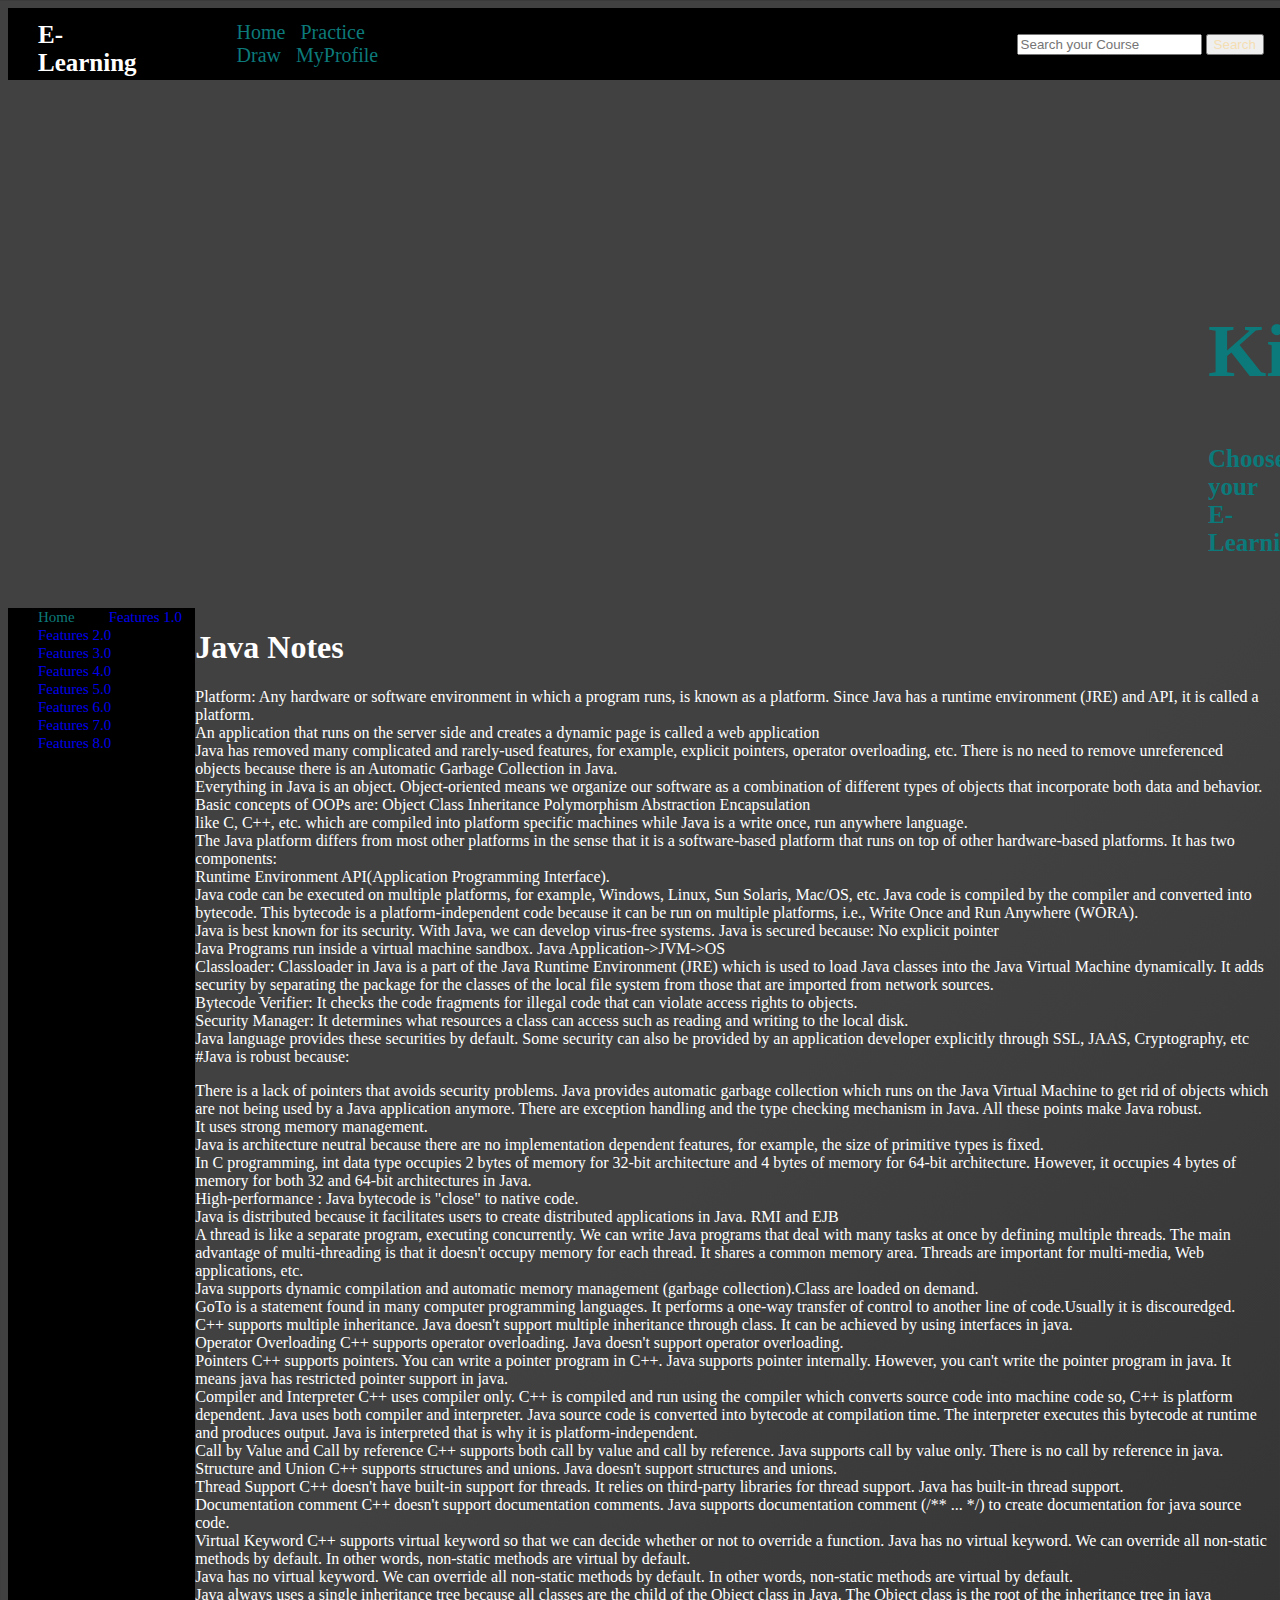
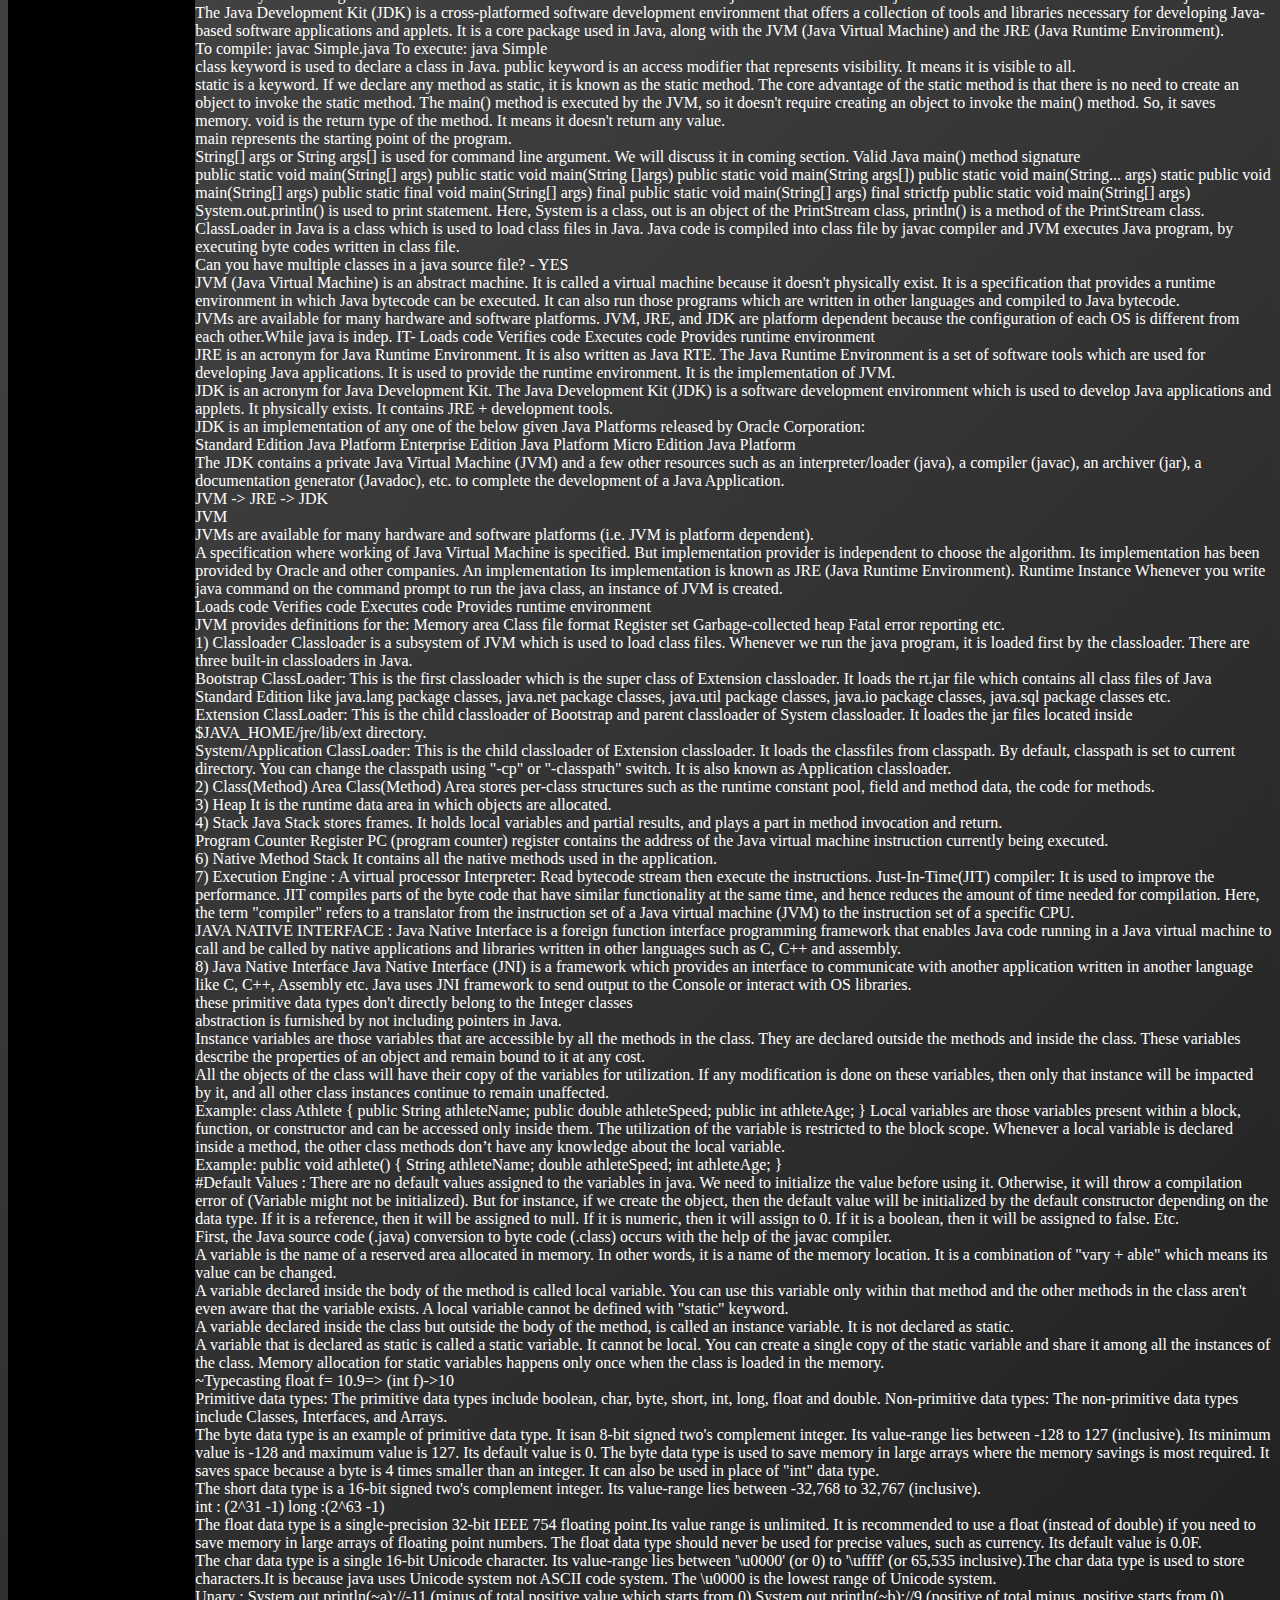
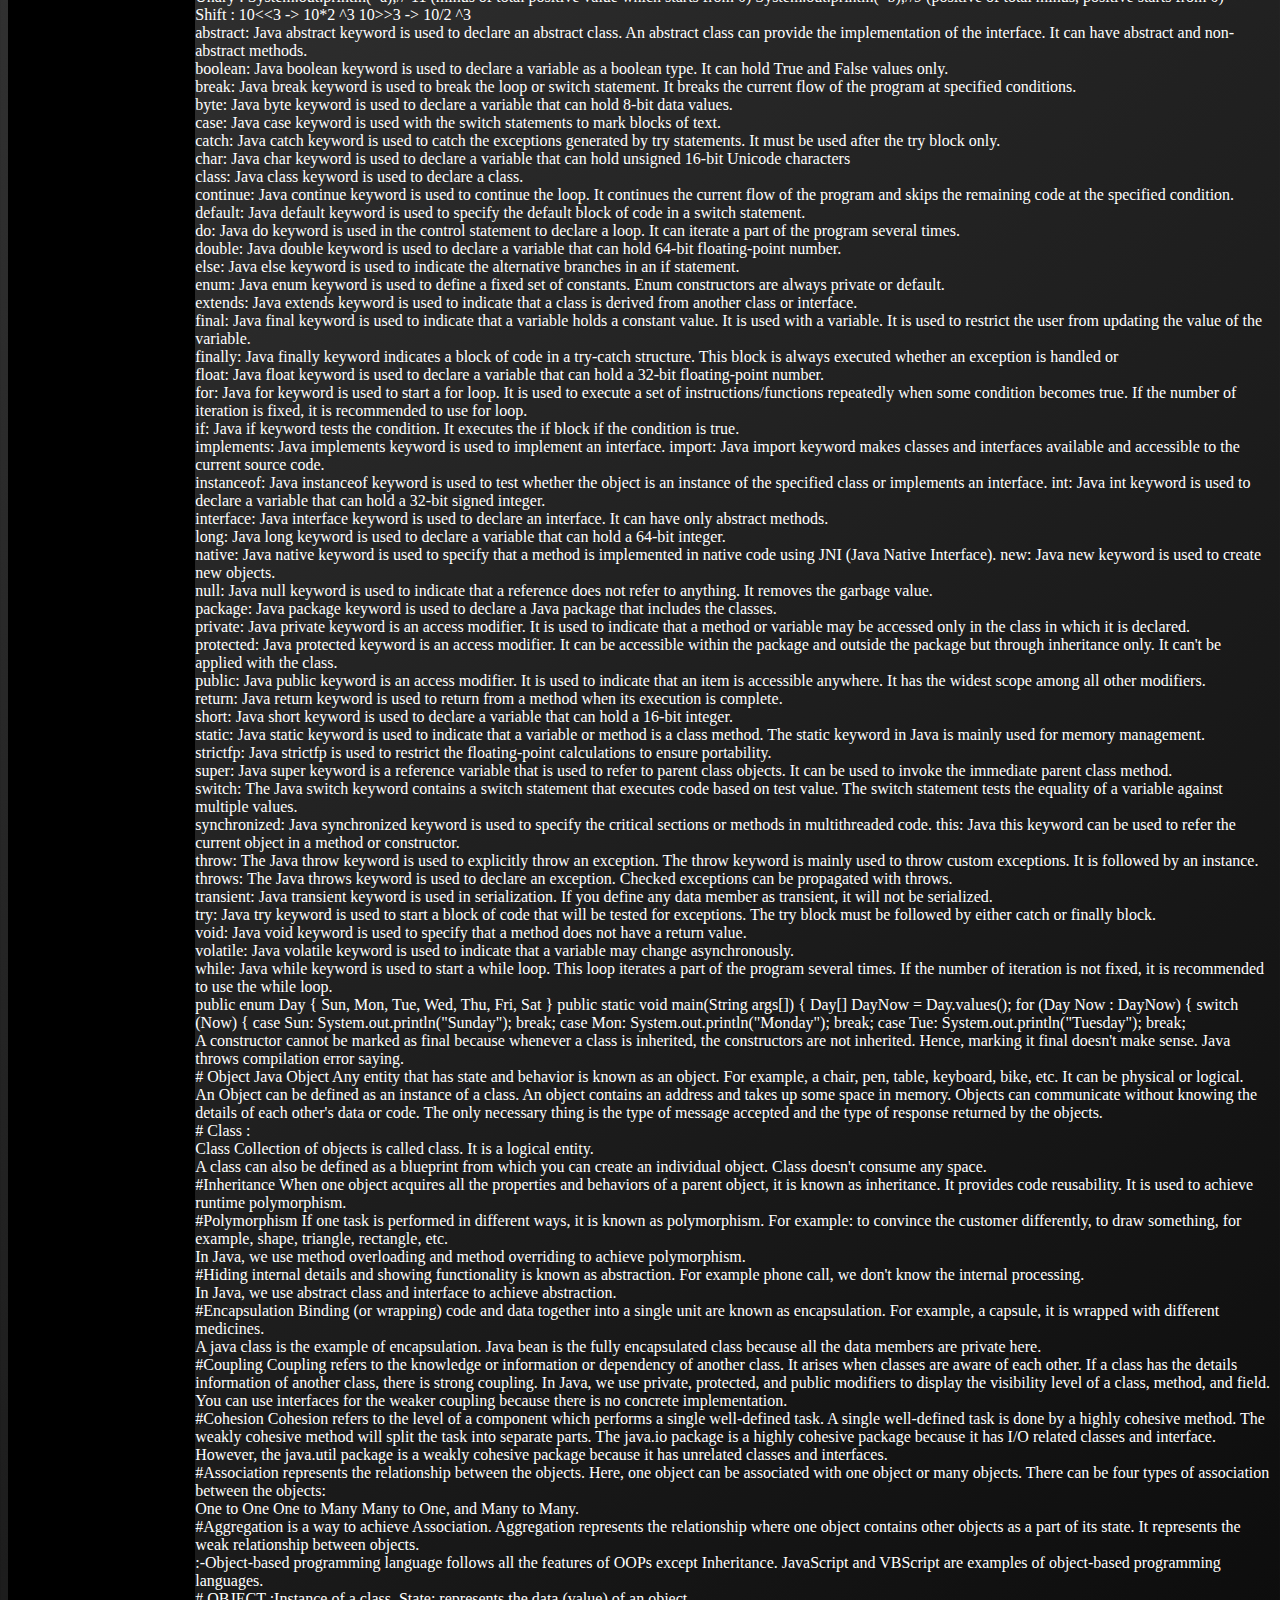
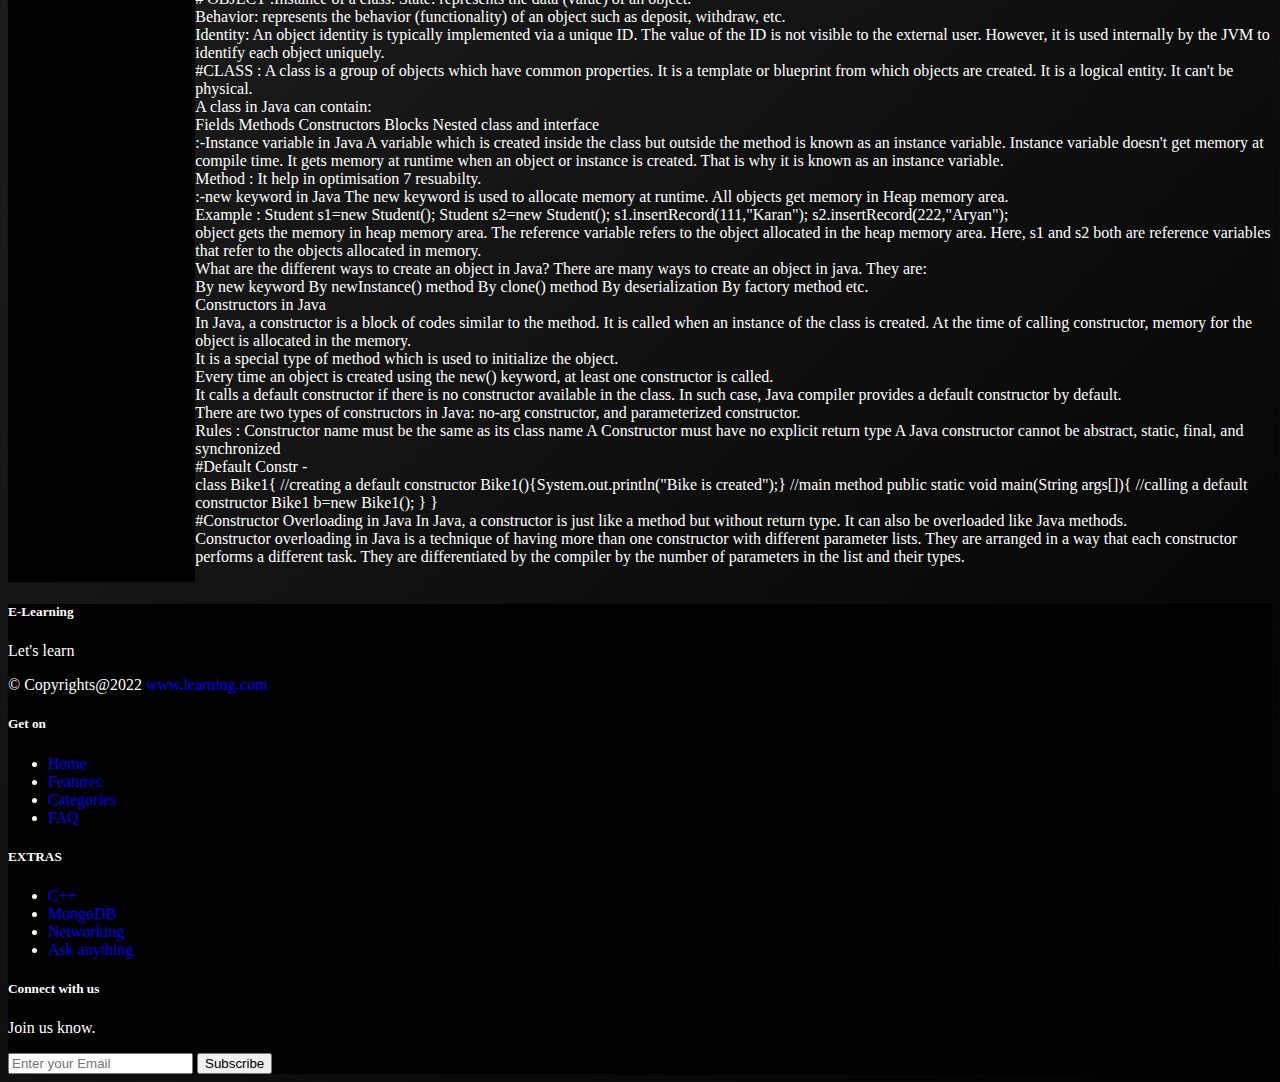
<file: mysql.html>
<!DOCTYPE html>
<html lang="en">
<head>
    <meta charset="UTF-8">
    <meta http-equiv="X-UA-Compatible" content="IE=edge">
    <meta name="viewport" content="width=device-width, initial-scale=1.0">
    <link rel="stylesheet" href="style.css">
    <link rel="stylesheet" href="https://cdn.jsdelivr.net/npm/bootstrap@4.1.3/dist/css/bootstrap.min.css" integrity="sha384-MCw98/SFnGE8fJT3GXwEOngsV7Zt27NXFoaoApmYm81iuXoPkFOJwJ8ERdknLPMO" crossorigin="anonymous">
    <script src="https://code.jquery.com/jquery-3.3.1.slim.min.js" integrity="sha384-q8i/X+965DzO0rT7abK41JStQIAqVgRVzpbzo5smXKp4YfRvH+8abtTE1Pi6jizo" crossorigin="anonymous"></script>
    <script src="https://cdn.jsdelivr.net/npm/popper.js@1.14.3/dist/umd/popper.min.js" integrity="sha384-ZMP7rVo3mIykV+2+9J3UJ46jBk0WLaUAdn689aCwoqbBJiSnjAK/l8WvCWPIPm49" crossorigin="anonymous"></script>
    <script src="https://cdn.jsdelivr.net/npm/bootstrap@4.1.3/dist/js/bootstrap.min.js" integrity="sha384-ChfqqxuZUCnJSK3+MXmPNIyE6ZbWh2IMqE241rYiqJxyMiZ6OW/JmZQ5stwEULTy" crossorigin="anonymous"></script>
    <title>E-Learning</title>
    <style>
        body{
            background-color: #000000;
            background-image: linear-gradient(315deg, #000000 0%, #414141 74%);
            color:white
        }


        
       
    </style>
</head>





<body>

    <header class="header" style="width: 100%;height:8% ;">
        <a href="#" class="logo" style="color: white;width: 20%;"> E-Learning  </a>
    
        <nav class="navbar" >
            <a class="nav" href="index.html" style="color: rgb(12, 122, 122);">Home</a>
            <a class="nav"  href="./JS/indexjs.html" style="color: rgb(12, 122, 122);">Practice</a>
            <a class="nav" href="drawing-app/indexdp.html" style="color: rgb(12, 122, 122);">Draw</a>
            
            <a class="nav" href="./New folder (3)/index.html" style="color: rgb(12, 122, 122);">MyProfile</a>
        </nav>
    
        <form class="form-inline my-2 my-lg-0 lol" style="width: 50%;margin-left:350px ;">
            <input class="form-control mr-sm-2" type="search" placeholder="Search your Course" aria-label="Search">
            <button class="btn btn-outline-success my-2 my-sm-0" type="submit" style="color:wheat ;">Search</button>
          </form>
    
    
    </header>

<div class="bar">
    <div class="bartag">
        <h1 style="font-size: 75px ;">Kindly </h1>
        <h3 style="font-size: 25px ;">Choose your E-Learning</h3>
    </div>
</div>































<!-- <h1 class="heading"> Top <span>Courses</span> </h1>
<div class="middle">

   
    
    <div class="dod">

        <div class="bb1">
        <img class="imagetop" src="https://www.datasciencecentral.com/wp-content/uploads/2021/10/8667507462.jpeg" alt="Card image cap">
        <div class="b1">
            <h5 class="b2">SQL</h5>
            <p class="b3">This is a wider card with supporting text below as a natural lead-in to additional content. This card has even longer content than the first to show that equal height action.</p>
            <p class="b4"><small class="text-muted">Last updated 3 mins ago</small></p>
        </div>
        </div>



        <div class="bb1">
            <img class="imagetop" src="https://images.ctfassets.net/aq13lwl6616q/7cS8gBoWulxkWNWEm0FspJ/c7eb42dd82e27279307f8b9fc9b136fa/nodejs_cover_photo_smaller_size.png" alt="Card image cap">
            <div class="b1">
                <h5 class="b2">SQL</h5>
                <p class="b3">This is a wider card with supporting text below as a natural lead-in to additional content. This card has even longer content than the first to show that equal height action.</p>
                <p class="b4"><small class="text-muted">Last updated 3 mins ago</small></p>
            </div>
            </div>




            <div class="bb1">
                <img class="imagetop" src="https://encrypted-tbn0.gstatic.com/images?q=tbn:ANd9GcT_qt9Ig0CbmdEymsu9QThRm3D6FP3l3uPGCg&usqp=CAU" alt="Card image cap">
                <div class="b1">
                    <h5 class="b2">SQL</h5>
                    <p class="b3">This is a wider card with supporting text below as a natural lead-in to additional content. This card has even longer content than the first to show that equal height action.</p>
                    <p class="b4"><small class="text-muted">Last updated 3 mins ago</small></p>
                </div>
                </div>
        

</div>
</div>




<h1 class="heading"> Top <span>Courses</span> </h1>
<div class="middle">

   
    
    <div class="dod">

        <div class="bb1">
        <img class="imagetop" src="https://www.datasciencecentral.com/wp-content/uploads/2021/10/8667507462.jpeg" alt="Card image cap">
        <div class="b1">
            <h5 class="b2">SQL</h5>
            <p class="b3">This is a wider card with supporting text below as a natural lead-in to additional content. This card has even longer content than the first to show that equal height action.</p>
            <p class="b4"><small class="text-muted">Last updated 3 mins ago</small></p>
        </div>
        </div>



        <div class="bb1">
            <img class="imagetop" src="https://images.ctfassets.net/aq13lwl6616q/7cS8gBoWulxkWNWEm0FspJ/c7eb42dd82e27279307f8b9fc9b136fa/nodejs_cover_photo_smaller_size.png" alt="Card image cap">
            <div class="b1">
                <h5 class="b2">SQL</h5>
                <p class="b3">This is a wider card with supporting text below as a natural lead-in to additional content. This card has even longer content than the first to show that equal height action.</p>
                <p class="b4"><small class="text-muted">Last updated 3 mins ago</small></p>
            </div>
            </div>




            <div class="bb1">
                <img class="imagetop" src="https://encrypted-tbn0.gstatic.com/images?q=tbn:ANd9GcT_qt9Ig0CbmdEymsu9QThRm3D6FP3l3uPGCg&usqp=CAU" alt="Card image cap">
                <div class="b1">
                    <h5 class="b2">SQL</h5>
                    <p class="b3">This is a wider card with supporting text below as a natural lead-in to additional content. This card has even longer content than the first to show that equal height action.</p>
                    <p class="b4"><small class="text-muted">Last updated 3 mins ago</small></p>
                </div>
                </div>
   </div>
</div>

 -->



 <div class="panel" style="display: flex;flex-direction:row;">
    <div class="list1" style="width: 20%;background-color:  rgb(0, 0, 0);color: rgb(12, 122, 122);" >
     <div class="row">
         <div class="col-4">
           <div class="list-group" id="list-tab" role="tablist">
             <a class="ni1" id="list-home-list" style="width: 20%;" >Home</a>
             <a class="ni1" id="list-profile-list" href="#a" style="width: 20%;">Features 1.0</a>
             <a class="ni1" id="list-messages-list" href="#list-messages" style="width: 20%;" >Features 2.0</a>
             <a class="ni1" id="list-settings-list" href="#list-settings" style="width: 20%;" >Features 3.0</a>
             <a class="ni1" id="list-profile-list" href="#list-profile" style="width: 20%;">Features 4.0</a>
             <a class="ni1" id="list-messages-list" href="#list-messages" style="width: 20%;" >Features 5.0</a>
             <a class="ni1" id="list-settings-list" href="#list-settings" style="width: 20%;" >Features 6.0</a>
             <a class="ni1" id="list-profile-list" href="#list-profile" style="width: 20%;">Features 7.0</a>
             <a class="ni1" id="list-messages-list" href="#list-messages" style="width: 20%;" >Features 8.0</a>
             
           </div>
         </div>
        
       </div>
 
    </div>




 








 
 
    <div class="list2" style="width:115% ;">
        <h1>Java Notes</h1>
        <!-- <p style="text-align:right;display: block;
        margin-top: 1em;
        margin-bottom: 1em;
        margin-left: 0;
        margin-right: 0;"> -->

        <p>
 


                                    Platform: Any hardware or software environment in which a program runs, is known as a platform. Since Java has a runtime environment (JRE) and API, it is called a platform.
                                <br>
                                An application that runs on the server side and creates a dynamic page is called a web application
                                <br>
                                Java has removed many complicated and rarely-used features, for example, explicit pointers, operator overloading, etc.
                                There is no need to remove unreferenced objects because there is an Automatic Garbage Collection in Java.
                                <br>

                                Everything in Java is an object. Object-oriented means we organize our software as a combination of different types of objects that incorporate both data and behavior.
                                <br>
                                Basic concepts of OOPs are:

                                Object
                                Class
                                Inheritance
                                Polymorphism
                                Abstraction
                                Encapsulation
                                <br>
                                like C, C++, etc. which are compiled into platform specific machines while Java is a write once, run anywhere language. 
                                <br>
                                The Java platform differs from most other platforms in the sense that it is a software-based platform that runs on top of other hardware-based platforms. It has two components:
                                <br>
                                Runtime Environment
                                API(Application Programming Interface).
                                <br>
                                Java code can be executed on multiple platforms, for example, Windows, Linux, Sun Solaris, Mac/OS, etc. Java code is compiled by the compiler and converted into bytecode. This bytecode is a platform-independent code because it can be run on multiple platforms, i.e., Write Once and Run Anywhere (WORA).
                                <br>
                                Java is best known for its security. With Java, we can develop virus-free systems. Java is secured because:
                                No explicit pointer
                                <br>
                                Java Programs run inside a virtual machine sandbox.
                                Java Application->JVM->OS
                                <br>
                                Classloader: Classloader in Java is a part of the Java Runtime Environment (JRE) which is used to load Java classes into the Java Virtual Machine dynamically. It adds security by separating the package for the classes of the local file system from those that are imported from network sources.
                                <br>
                                Bytecode Verifier: It checks the code fragments for illegal code that can violate access rights to objects.
                                <br>
                                Security Manager: It determines what resources a class can access such as reading and writing to the local disk.
                                <br>
                                Java language provides these securities by default. Some security can also be provided by an application developer explicitly through SSL, JAAS, Cryptography, etc
                                <br>

                                #Java is robust because:
                                <br>
                                <div id="a">
                                    There is a lack of pointers that avoids security problems.
                                    Java provides automatic garbage collection which runs on the Java Virtual Machine to get rid of objects which are not being used by a Java application anymore.
                                    There are exception handling and the type checking mechanism in Java. All these points make Java robust.
    


                                </div>
                                It uses strong memory management.
                              
                                <br>
                                Java is architecture neutral because there are no implementation dependent features, for example, the size of primitive types is fixed.
                                <br>
                                In C programming, int data type occupies 2 bytes of memory for 32-bit architecture and 4 bytes of memory for 64-bit architecture. However, it occupies 4 bytes of memory for both 32 and 64-bit architectures in Java.
                                <br>
                                High-performance : Java bytecode is "close" to native code.
                                <br>
                                Java is distributed because it facilitates users to create distributed applications in Java. RMI and EJB

                                <br>
                                A thread is like a separate program, executing concurrently. We can write Java programs that deal with many tasks at once by defining multiple threads. 
                                The main advantage of multi-threading is that it doesn't occupy memory for each thread. It shares a common memory area. Threads are important for multi-media, Web applications, etc.


                                <br>
                                Java supports dynamic compilation and automatic memory management (garbage collection).Class are loaded on demand.
                                <br>
                                GoTo is a statement found in many computer programming languages. It performs a one-way transfer of control to another line of code.Usually it is discouredged.
                                <br>

                                C++ supports multiple inheritance.	Java doesn't support multiple inheritance through class. It can be achieved by using interfaces in java.

                                <br>
                                Operator Overloading
                                    C++ supports operator overloading.	Java doesn't support operator overloading.

                                    <br>
                                Pointers	
                                C++ supports pointers. You can write a pointer program in C++.	Java supports pointer internally. However, you can't write the pointer program in java. It means java has restricted pointer support in java.

                                <br>
                                Compiler and Interpreter	
                                C++ uses compiler only. C++ is compiled and run using the compiler which converts source code into machine code so, C++ is platform dependent.	Java uses both compiler and interpreter. Java source code is converted into bytecode at compilation time. The interpreter executes this bytecode at runtime and produces output. Java is interpreted that is why it is platform-independent.

                                <br>
                                Call by Value and Call by reference	
                                C++ supports both call by value and call by reference.	Java supports call by value only. There is no call by reference in java.

                                <br>
                                Structure and Union
                                    C++ supports structures and unions.	Java doesn't support structures and unions.

                                    <br>
                                Thread Support
                                    C++ doesn't have built-in support for threads. It relies on third-party libraries for thread support.	Java has built-in thread support.

                                    <br>
                                Documentation comment	
                                C++ doesn't support documentation comments.	Java supports documentation comment (/** ... */) to create documentation for java source code.

                                <br>
                                Virtual Keyword
                                    C++ supports virtual keyword so that we can decide whether or not to override a function.	Java has no virtual keyword. We can override all non-static methods by default. In other words, non-static methods are virtual by default.

                                    <br>
                                Java has no virtual keyword. We can override all non-static methods by default. In other words, non-static methods are virtual by default.

                                <br>
                                Java always uses a single inheritance tree because all classes are the child of the Object class in Java. The Object class is the root of the inheritance tree in java

                                <br>
                                The Java Development Kit (JDK) is a cross-platformed software development environment that offers a collection of tools and libraries necessary for developing Java-based software applications and applets. It is a core package used in Java, along with the JVM (Java Virtual Machine) and the JRE (Java Runtime Environment).


                                <br>
                                To compile:
                                javac Simple.java

                                To execute:
                                java Simple

                                <br>

                                class keyword is used to declare a class in Java.
                                public keyword is an access modifier that represents visibility. It means it is visible to all.
                                <br>
                                static is a keyword. If we declare any method as static, it is known as the static method. The core advantage of the static method is that there is no need to create an object to invoke the static method. The main() method is executed by the JVM, so it doesn't require creating an object to invoke the main() method. So, it saves memory.

                                void is the return type of the method. It means it doesn't return any value.
                                <br>
                                main represents the starting point of the program.
                                <br>
                                String[] args or String args[] is used for command line argument. We will discuss it in coming section.
                                Valid Java main() method signature
                                <br>
                                public static void main(String[] args)  
                                public static void main(String []args)  
                                public static void main(String args[])  
                                public static void main(String... args)  
                                static public void main(String[] args)  
                                public static final void main(String[] args)  
                                final public static void main(String[] args)  
                                final strictfp public static void main(String[] args)

                                <br>

                                System.out.println() is used to print statement. Here, System is a class, out is an object of the PrintStream class, println() is a method of the PrintStream class. 



                                <br>
                                ClassLoader in Java is a class which is used to load class files in Java. Java code is compiled into class file by javac compiler and JVM executes Java program, by executing byte codes written in class file.
                                <br>
                                Can you have multiple classes in a java source file? - YES





                                <br>
                                JVM (Java Virtual Machine) is an abstract machine. It is called a virtual machine because it doesn't physically exist. It is a specification that provides a runtime environment in which Java bytecode can be executed. It can also run those programs which are written in other languages and compiled to Java bytecode.
                                <br>
                                JVMs are available for many hardware and software platforms. JVM, JRE, and JDK are platform dependent because the configuration of each OS is different from each other.While java is indep.
                                IT-
                                Loads code
                                Verifies code
                                Executes code
                                Provides runtime environment
                                <br>



                                JRE is an acronym for Java Runtime Environment. It is also written as Java RTE. The Java Runtime Environment is a set of software tools which are used for developing Java applications. It is used to provide the runtime environment. It is the implementation of JVM.



                                <br>

                                JDK is an acronym for Java Development Kit. The Java Development Kit (JDK) is a software development environment which is used to develop Java applications and applets. It physically exists. It contains JRE + development tools.
                                <br>
                                JDK is an implementation of any one of the below given Java Platforms released by Oracle Corporation:
                                <br>
                                Standard Edition Java Platform
                                Enterprise Edition Java Platform
                                Micro Edition Java Platform

                                <br>
                                The JDK contains a private Java Virtual Machine (JVM) and a few other resources such as an interpreter/loader (java), a compiler (javac), an archiver (jar), a documentation generator (Javadoc), etc. to complete the development of a Java Application.
                                <br>
                                JVM -> JRE -> JDK



                                <br>
                                JVM <br>
                                JVMs are available for many hardware and software platforms (i.e. JVM is platform dependent).
                                <br>
                                A specification where working of Java Virtual Machine is specified. But implementation provider is independent to choose the algorithm. Its implementation has been provided by Oracle and other companies.
                                An implementation Its implementation is known as JRE (Java Runtime Environment).
                                Runtime Instance Whenever you write java command on the command prompt to run the java class, an instance of JVM is created.
                                <br>
                                Loads code
                                Verifies code
                                Executes code
                                Provides runtime environment
                                <br>
                                JVM provides definitions for the:
                                Memory area
                                Class file format
                                Register set
                                Garbage-collected heap
                                Fatal error reporting etc.
                                <br>



                                1) Classloader
                                Classloader is a subsystem of JVM which is used to load class files. Whenever we run the java program, it is loaded first by the classloader. There are three built-in classloaders in Java.
                                <br>
                                Bootstrap ClassLoader: This is the first classloader which is the super class of Extension classloader. It loads the rt.jar file which contains all class files of Java Standard Edition like java.lang package classes, java.net package classes, java.util package classes, java.io package classes, java.sql package classes etc.
                                <br>
                                Extension ClassLoader: This is the child classloader of Bootstrap and parent classloader of System classloader. It loades the jar files located inside $JAVA_HOME/jre/lib/ext directory.
                                <br>
                                System/Application ClassLoader: This is the child classloader of Extension classloader. It loads the classfiles from classpath. By default, classpath is set to current directory. You can change the classpath using "-cp" or "-classpath" switch. It is also known as Application classloader.

                                <br>

                                2) Class(Method) Area
                                Class(Method) Area stores per-class structures such as the runtime constant pool, field and method data, the code for methods.
                                <br>
                                3) Heap
                                It is the runtime data area in which objects are allocated.
                                <br>
                                4) Stack
                                Java Stack stores frames. It holds local variables and partial results, and plays a part in method invocation and return.
                                <br>
                                Program Counter Register
                                PC (program counter) register contains the address of the Java virtual machine instruction currently being executed.
                                <br>
                                6) Native Method Stack
                                It contains all the native methods used in the application.
                                <br>
                                7) Execution Engine :
                                A virtual processor
                                Interpreter: Read bytecode stream then execute the instructions.
                                Just-In-Time(JIT) compiler: It is used to improve the performance. JIT compiles parts of the byte code that have similar functionality at the same time, and hence reduces the amount of time needed for compilation. Here, the term "compiler" refers to a translator from the instruction set of a Java virtual machine (JVM) to the instruction set of a specific CPU.
                                <br>
                                JAVA NATIVE INTERFACE : Java Native Interface is a foreign function interface programming framework that enables Java code running in a Java virtual machine to call and be called by native applications and libraries written in other languages such as C, C++ and assembly.

                                <br>
                                8) Java Native Interface
                                Java Native Interface (JNI) is a framework which provides an interface to communicate with another application written in another language like C, C++, Assembly etc. Java uses JNI framework to send output to the Console or interact with OS libraries.



                                <br>
                                these primitive data types don't directly belong to the Integer classes
                                <br>
                                abstraction is furnished by not including pointers in Java.





                                <br>
                                Instance variables are those variables that are accessible by all the methods in the class. They are declared outside the methods and inside the class. These variables describe the properties of an object and remain bound to it at any cost.
                                <br>
                                All the objects of the class will have their copy of the variables for utilization. If any modification is done on these variables, then only that instance will be impacted by it, and all other class instances continue to remain unaffected.
                                <br>
                                Example:

                                class Athlete {
                                public String athleteName;
                                public double athleteSpeed;
                                public int athleteAge;
                                }
                                Local variables are those variables present within a block, function, or constructor and can be accessed only inside them. The utilization of the variable is restricted to the block scope. Whenever a local variable is declared inside a method, the other class methods don’t have any knowledge about the local variable.
                                <br>
                                Example:

                                public void athlete() {
                                String athleteName;
                                double athleteSpeed;
                                int athleteAge;
                                }
                                <br>

                                #Default Values :
                                There are no default values assigned to the variables in java. We need to initialize the value before using it. Otherwise, it will throw a compilation error of (Variable might not be initialized). 
                                But for instance, if we create the object, then the default value will be initialized by the default constructor depending on the data type. 
                                If it is a reference, then it will be assigned to null. 
                                If it is numeric, then it will assign to 0.
                                If it is a boolean, then it will be assigned to false. Etc.



                                <br>
                                First, the Java source code (.java) conversion to byte code (.class) occurs with the help of the javac compiler.



                                <br>
                                A variable is the name of a reserved area allocated in memory. In other words, it is a name of the memory location. It is a combination of "vary + able" which means its value can be changed.

                                <br>
                                A variable declared inside the body of the method is called local variable. You can use this variable only within that method and the other methods in the class aren't even aware that the variable exists.
                                A local variable cannot be defined with "static" keyword.


                                <br>
                                A variable declared inside the class but outside the body of the method, is called an instance variable. It is not declared as static.

                                <br>
                                A variable that is declared as static is called a static variable. It cannot be local. You can create a single copy of the static variable and share it among all the instances of the class. Memory allocation for static variables happens only once when the class is loaded in the memory.
                                <br>
                                ~Typecasting float f= 10.9=> (int f)->10



                                <br>
                                Primitive data types: The primitive data types include boolean, char, byte, short, int, long, float and double.
                                Non-primitive data types: The non-primitive data types include Classes, Interfaces, and Arrays.



                                <br>
                                The byte data type is an example of primitive data type. It isan 8-bit signed two's complement integer. Its value-range lies between -128 to 127 (inclusive). Its minimum value is -128 and maximum value is 127. Its default value is 0.
                                The byte data type is used to save memory in large arrays where the memory savings is most required. It saves space because a byte is 4 times smaller than an integer. It can also be used in place of "int" data type.


                                <br>
                                The short data type is a 16-bit signed two's complement integer. Its value-range lies between -32,768 to 32,767 (inclusive).



                                <br>
                                int : (2^31 -1) 
                                long :(2^63 -1)
                                <br>
                                The float data type is a single-precision 32-bit IEEE 754 floating point.Its value range is unlimited. It is recommended to use a float (instead of double) if you need to save memory in large arrays of floating point numbers. The float data type should never be used for precise values, such as currency. Its default value is 0.0F.


                                <br>

                                The char data type is a single 16-bit Unicode character. Its value-range lies between '\u0000' (or 0) to '\uffff' (or 65,535 inclusive).The char data type is used to store characters.It is because java uses Unicode system not ASCII code system. The \u0000 is the lowest range of Unicode system.

                                <br>

                                Unary : System.out.println(~a);//-11 (minus of total positive value which starts from 0)  
                                System.out.println(~b);//9 (positive of total minus, positive starts from 0)  
                                <br>

                                Shift : 10<<3 -> 10*2 ^3
                                        10>>3 -> 10/2 ^3




                                        <br>
                                abstract: Java abstract keyword is used to declare an abstract class. An abstract class can provide the implementation of the interface. It can have abstract and non-abstract methods.
                                <br>
                                boolean: Java boolean keyword is used to declare a variable as a boolean type. It can hold True and False values only.
                                <br>
                                break: Java break keyword is used to break the loop or switch statement. It breaks the current flow of the program at specified conditions.
                                <br>
                                byte: Java byte keyword is used to declare a variable that can hold 8-bit data values.
                                <br>
                                case: Java case keyword is used with the switch statements to mark blocks of text.
                                <br>
                                catch: Java catch keyword is used to catch the exceptions generated by try statements. It must be used after the try block only.
                                <br>
                                char: Java char keyword is used to declare a variable that can hold unsigned 16-bit Unicode characters
                                <br>
                                class: Java class keyword is used to declare a class.
                                <br>
                                continue: Java continue keyword is used to continue the loop. It continues the current flow of the program and skips the remaining code at the specified condition.
                                <br>
                                default: Java default keyword is used to specify the default block of code in a switch statement.
                                <br>
                                do: Java do keyword is used in the control statement to declare a loop. It can iterate a part of the program several times.
                                <br>
                                double: Java double keyword is used to declare a variable that can hold 64-bit floating-point number.
                                <br>
                                else: Java else keyword is used to indicate the alternative branches in an if statement.
                                <br>
                                enum: Java enum keyword is used to define a fixed set of constants. Enum constructors are always private or default.
                                <br>
                                extends: Java extends keyword is used to indicate that a class is derived from another class or interface.
                                <br>
                                final: Java final keyword is used to indicate that a variable holds a constant value. It is used with a variable. It is used to restrict the user from updating the value of the variable.
                                <br>
                                finally: Java finally keyword indicates a block of code in a try-catch structure. This block is always executed whether an exception is handled or 
                                <br>

                                float: Java float keyword is used to declare a variable that can hold a 32-bit floating-point number.
                                <br>
                                for: Java for keyword is used to start a for loop. It is used to execute a set of instructions/functions repeatedly when some condition becomes true. If the number of iteration is fixed, it is recommended to use for loop.
                                <br>
                                if: Java if keyword tests the condition. It executes the if block if the condition is true.
                                <br>
                                implements: Java implements keyword is used to implement an interface.
                                import: Java import keyword makes classes and interfaces available and accessible to the current source code.
                                <br>
                                instanceof: Java instanceof keyword is used to test whether the object is an instance of the specified class or implements an interface.
                                int: Java int keyword is used to declare a variable that can hold a 32-bit signed integer.
                                <br>
                                interface: Java interface keyword is used to declare an interface. It can have only abstract methods.
                                <br>
                                long: Java long keyword is used to declare a variable that can hold a 64-bit integer.
                                <br>
                                native: Java native keyword is used to specify that a method is implemented in native code using JNI (Java Native Interface).
                                new: Java new keyword is used to create new objects.
                                <br>
                                null: Java null keyword is used to indicate that a reference does not refer to anything. It removes the garbage value.
                                <br>
                                package: Java package keyword is used to declare a Java package that includes the classes.
                                <br>
                                private: Java private keyword is an access modifier. It is used to indicate that a method or variable may be accessed only in the class in which it is declared.
                                <br>
                                protected: Java protected keyword is an access modifier. It can be accessible within the package and outside the package but through inheritance only. It can't be applied with the class.
                                <br>
                                public: Java public keyword is an access modifier. It is used to indicate that an item is accessible anywhere. It has the widest scope among all other modifiers.
                                <br>
                                return: Java return keyword is used to return from a method when its execution is complete.
                                <br>
                                short: Java short keyword is used to declare a variable that can hold a 16-bit integer.
                                <br>
                                static: Java static keyword is used to indicate that a variable or method is a class method. The static keyword in Java is mainly used for memory management.
                                <br>
                                strictfp: Java strictfp is used to restrict the floating-point calculations to ensure portability.
                                <br>
                                super: Java super keyword is a reference variable that is used to refer to parent class objects. It can be used to invoke the immediate parent class method.
                                <br>
                                switch: The Java switch keyword contains a switch statement that executes code based on test value. The switch statement tests the equality of a variable against multiple values.
                                <br>
                                synchronized: Java synchronized keyword is used to specify the critical sections or methods in multithreaded code.
                                this: Java this keyword can be used to refer the current object in a method or constructor.
                                <br>
                                throw: The Java throw keyword is used to explicitly throw an exception. The throw keyword is mainly used to throw custom exceptions. It is followed by an instance.
                                <br>
                                throws: The Java throws keyword is used to declare an exception. Checked exceptions can be propagated with throws.
                                <br>
                                transient: Java transient keyword is used in serialization. If you define any data member as transient, it will not be serialized.
                                <br>
                                try: Java try keyword is used to start a block of code that will be tested for exceptions. The try block must be followed by either catch or finally block.
                                <br>
                                void: Java void keyword is used to specify that a method does not have a return value.
                                <br>
                                volatile: Java volatile keyword is used to indicate that a variable may change asynchronously.
                                <br>
                                while: Java while keyword is used to start a while loop. This loop iterates a part of the program several times. If the number of iteration is not fixed, it is recommended to use the while loop.

                                <br>


                                public enum Day {  Sun, Mon, Tue, Wed, Thu, Fri, Sat  }    
                                    public static void main(String args[])    
                                    {    
                                        Day[] DayNow = Day.values();    
                                        for (Day Now : DayNow)    
                                        {    
                                                switch (Now)    
                                                {    
                                                    case Sun:    
                                                        System.out.println("Sunday");    
                                                        break;    
                                                    case Mon:    
                                                        System.out.println("Monday");    
                                                        break;    
                                                    case Tue:    
                                                        System.out.println("Tuesday");    
                                                        break;         



                                                        <br>

                        A constructor cannot be marked as final because whenever a class is inherited, the constructors are not inherited. Hence, marking it final doesn't make sense. Java throws compilation error saying.
                        <br>


                        # Object
                        Java Object
                        Any entity that has state and behavior is known as an object. For example, a chair, pen, table, keyboard, bike, etc. It can be physical or logical.
                        <br>
                        An Object can be defined as an instance of a class. An object contains an address and takes up some space in memory. Objects can communicate without knowing the details of each other's data or code. The only necessary thing is the type of message accepted and the type of response returned by the objects.
                        <br>

                        # Class :
                        <br>
                        Class
                        Collection of objects is called class. It is a logical entity.
                        <br>
                        A class can also be defined as a blueprint from which you can create an individual object. Class doesn't consume any space.

                        <br>
                        #Inheritance
                        When one object acquires all the properties and behaviors of a parent object, it is known as inheritance. It provides code reusability. It is used to achieve runtime polymorphism.

                        <br>
                        #Polymorphism
                        If one task is performed in different ways, it is known as polymorphism. For example: to convince the customer differently, to draw something, for example, shape, triangle, rectangle, etc.
                        <br>
                        In Java, we use method overloading and method overriding to achieve polymorphism.

                        <br>

                        #Hiding internal details and showing functionality is known as abstraction. For example phone call, we don't know the internal processing.
                        <br>
                        In Java, we use abstract class and interface to achieve abstraction.



                        <br>
                        #Encapsulation
                        Binding (or wrapping) code and data together into a single unit are known as encapsulation. For example, a capsule, it is wrapped with different medicines.
                        <br>
                        A java class is the example of encapsulation. Java bean is the fully encapsulated class because all the data members are private here.


                        <br>

                        #Coupling
                        Coupling refers to the knowledge or information or dependency of another class. It arises when classes are aware of each other. If a class has the details information of another class, there is strong coupling. In Java, we use private, protected, and public modifiers to display the visibility level of a class, method, and field. You can use interfaces for the weaker coupling because there is no concrete implementation.

                        <br>

                        #Cohesion
                        Cohesion refers to the level of a component which performs a single well-defined task. A single well-defined task is done by a highly cohesive method. The weakly cohesive method will split the task into separate parts. The java.io package is a highly cohesive package because it has I/O related classes and interface. However, the java.util package is a weakly cohesive package because it has unrelated classes and interfaces.


                        <br>
                        #Association represents the relationship between the objects. Here, one object can be associated with one object or many objects. There can be four types of association between the objects:
                        <br>
                        One to One
                        One to Many
                        Many to One, and
                        Many to Many.

                        <br>

                        #Aggregation is a way to achieve Association. Aggregation represents the relationship where one object contains other objects as a part of its state. It represents the weak relationship between objects.
                        <br>

                        :-Object-based programming language follows all the features of OOPs except Inheritance. JavaScript and VBScript are examples of object-based programming languages.

                        <br>

                        # OBJECT :Instance of a class.
                        State: represents the data (value) of an object.
                        <br>
                        Behavior: represents the behavior (functionality) of an object such as deposit, withdraw, etc.
                        <br>
                        Identity: An object identity is typically implemented via a unique ID. The value of the ID is not visible to the external user. However, it is used internally by the JVM to identify each object uniquely.

                        <br>

                        #CLASS :
                        A class is a group of objects which have common properties. It is a template or blueprint from which objects are created. It is a logical entity. It can't be physical.
                        <br>
                        A class in Java can contain:
                        <br>
                        Fields
                        Methods
                        Constructors
                        Blocks
                        Nested class and interface
                        <br>


                        :-Instance variable in Java
                        A variable which is created inside the class but outside the method is known as an instance variable. Instance variable doesn't get memory at compile time. It gets memory at runtime when an object or instance is created. That is why it is known as an instance variable.

                        <br>

                        Method : It help in optimisation 7 resuabilty.
                        <br>

                        :-new keyword in Java
                        The new keyword is used to allocate memory at runtime. All objects get memory in Heap memory area.
                        <br>



                        Example :
                        Student s1=new Student();  
                        Student s2=new Student();  
                        s1.insertRecord(111,"Karan");  
                        s2.insertRecord(222,"Aryan");  
                        <br>
                        object gets the memory in heap memory area. The reference variable refers to the object allocated in the heap memory area. Here, s1 and s2 both are reference variables that refer to the objects allocated in memory.

                        <br>



                        What are the different ways to create an object in Java?
                        There are many ways to create an object in java. They are:
                        <br>
                        By new keyword
                        By newInstance() method
                        By clone() method
                        By deserialization
                        By factory method etc.
                        <br>




                        Constructors in Java
                        <br>
                        In Java, a constructor is a block of codes similar to the method. It is called when an instance of the class is created. At the time of calling constructor, memory for the object is allocated in the memory.
                        <br>
                        It is a special type of method which is used to initialize the object.
                        <br>
                        Every time an object is created using the new() keyword, at least one constructor is called.
                        <br>
                        It calls a default constructor if there is no constructor available in the class. In such case, Java compiler provides a default constructor by default.
                        <br>

                        There are two types of constructors in Java: no-arg constructor, and parameterized constructor.
                        <br>

                        Rules :
                        Constructor name must be the same as its class name
                        A Constructor must have no explicit return type
                        A Java constructor cannot be abstract, static, final, and synchronized
                        <br>



                        #Default Constr -
                        <br>
                        class Bike1{  
                        //creating a default constructor  
                        Bike1(){System.out.println("Bike is created");}  
                        //main method  
                        public static void main(String args[]){  
                        //calling a default constructor  
                        Bike1 b=new Bike1();  
                        }  
                        }  

                        <br>

                        #Constructor Overloading in Java
                        In Java, a constructor is just like a method but without return type. It can also be overloaded like Java methods.
                        <br>
                        Constructor overloading in Java is a technique of having more than one constructor with different parameter lists. They are arranged in a way that each constructor performs a different task. They are differentiated by the compiler by the number of parameters in the list and their types.


                        <br>





                                </p>
                            
                            
                            </div>
                        
                        
                        
                        
                        
                        
                            
                        
                            <br>
                            
                        
                        
                            
                            
                        
                        
                        
                        
                        
                            <!-- -- -->
                        
                            
                            <!-- <div class="list3" style="width:17% ;">
                            hi3
                            </div> -->
                        
                        </div>
 

    
    











<!--  -->











<footer class="w-100 py-4 flex-shrink-0" style="background-color: black;">
    
        <div class="container py-4">
            <div class="row gy-4 gx-5">
                <div class="col-lg-4 col-md-6">
                    <h5 class="h1 text-white">E-Learning</h5>
                    <p class="small text-muted">Let's learn</p>
                    <p class="small text-muted mb-0">&copy; Copyrights@2022 <a class="text-primary" href="#">www.learning.com</a></p>
                </div>
                <div class="col-lg-2 col-md-6">
                    <h5 class="text-white mb-3">Get on</h5>
                    <ul class="list-unstyled text-muted">
                        <li><a href="#">Home</a></li>
                        <li><a href="#">Features</a></li>
                        <li><a href="#">Categories</a></li>
                        <li><a href="#">FAQ</a></li>
                    </ul>
                </div>
                <div class="col-lg-2 col-md-6">
                    <h5 class="text-white mb-3">EXTRAS</h5>
                    <ul class="list-unstyled text-muted">
                        <li><a href="#">C++</a></li>
                        <li><a href="#">MongoDB</a></li>
                        <li><a href="#">Networking</a></li>
                        <li><a href="#">Ask anything</a></li>
                    </ul>
                </div>
                <div class="col-lg-4 col-md-6">
                    <h5 class="text-white mb-3">Connect with us</h5>
                    <p class="small text-muted">Join us know.</p>
                    <form action="#">
                        <div class="input-group mb-3">
                            <input class="form-control" type="text" placeholder="Enter your Email" aria-label="Recipient's username" aria-describedby="button-addon2">
                            <button class="btn btn-primary" id="button-addon2" type="button"><i class="fas fa-paper-plane"></i>Subscribe</button>
                        </div>
                    </form>
                </div>
            </div>
        </div>
  
</footer>

    
    
   
    


  

</body>
</html>
</file>
<file: style.css>
.header{
    display: flex;
    flex-direction: row;
    align-items: center;
    background-color: black;
    position: fixed;

    
} 

.navbar{
    margin-left:80px;
    font-size: 20px;
    width: 35%;
    
    
    

}


.nav{
    margin-left: 10px;
    
    
}

.logo{
    font-size: 25px;
    font-weight: bold;
    margin-left: 30px;
    margin-top: 10px;
}


.bartag{
    color: rgb(12, 122, 122);
    padding-left:1200px ;
    padding-top: 250px;

}


.bar{
    background-image: url("https://media.istockphoto.com/photos/closeup-nature-view-of-green-leaf-texture-dark-wallpaper-concept-picture-id1220145130?k=20&m=1220145130&s=170667a&w=0&h=_-lwMbpOBIHPqGztsHXR1VSP1hEQ_5f1MnFgNYV9o5g=");
    background-size:cover ;
    width: 100%;
    height: 600px;
    
}


*{
text-decoration: none;

}


.middletag{
    align-items: center;
    font-weight: bold;
    margin-left: 650px;


}


.box-container{
    display: flex;
    flex-direction: row;
}


.lol{
 padding-left: 250px;
 background-color: black;
}


.card-img-top{
    width: 60%;
    height: 60%;
}

.heading{
  color: black;
  padding-left: 605px;
  background-color: aqua;
}


.middle{
    display: flex;
    flex-direction: row;
    flex-wrap: wrap;
    margin-top: 0;
    padding-top: 0;

}

.column-1{
  width: 100%;
}


.column-2{
    width: 20%;
}

footer {
    background: #212529;
  }



.bb1{
    width: 40%;
    padding-top: 0;
    margin-top: 0;
}  

.dod{
    display: flex;
    background-color: #000000;
    background-image: linear-gradient(315deg, #000000 0%, #414141 74%);
    padding-top:0 ;
    margin-top: 0;
    color: white;
}


.imagetop{
    width: 95%;
    height: 50%;
}


.ni1{
    width: 100%;
    height: 40%;
    border: #212529;
    font-size: 15px;
    margin-left: 30px;
    margin-top: 15px;
    
}
</file>
<file: styledp.css>
@import url("https://fonts.googleapis.com/css2?family=Poppins:wght@200;400;600&display=swap");

* {
    box-sizing: border-box;
}

body {
    background-color: #000000;
background-image: linear-gradient(315deg, #000000 0%, #414141 74%);
    display: flex;
    flex-direction: column;
    align-items: center;
    justify-content: center;
    font-family: "Poppins", sans-serif;
    margin: 0;
    min-height: 100vh;
}

canvas {
    border: 2px solid rebeccapurple;
}

.toolbox {
    background-color: rebeccapurple;
    border: 1px solid rebeccapurple;
    display: flex;
    padding: 1rem;
    width: 804px;
}

.toolbox > * {
    background-color: #fff;
    border: none;
    display: inline-flex;
    align-items: center;
    justify-content: center;
    font-size: 2rem;
    padding: 0.25rem;
    margin: 0.25rem;
    height: 50px;
    width: 50px;
}

.toolbox > *:last-child {
    margin-left: auto;
}
</file>
